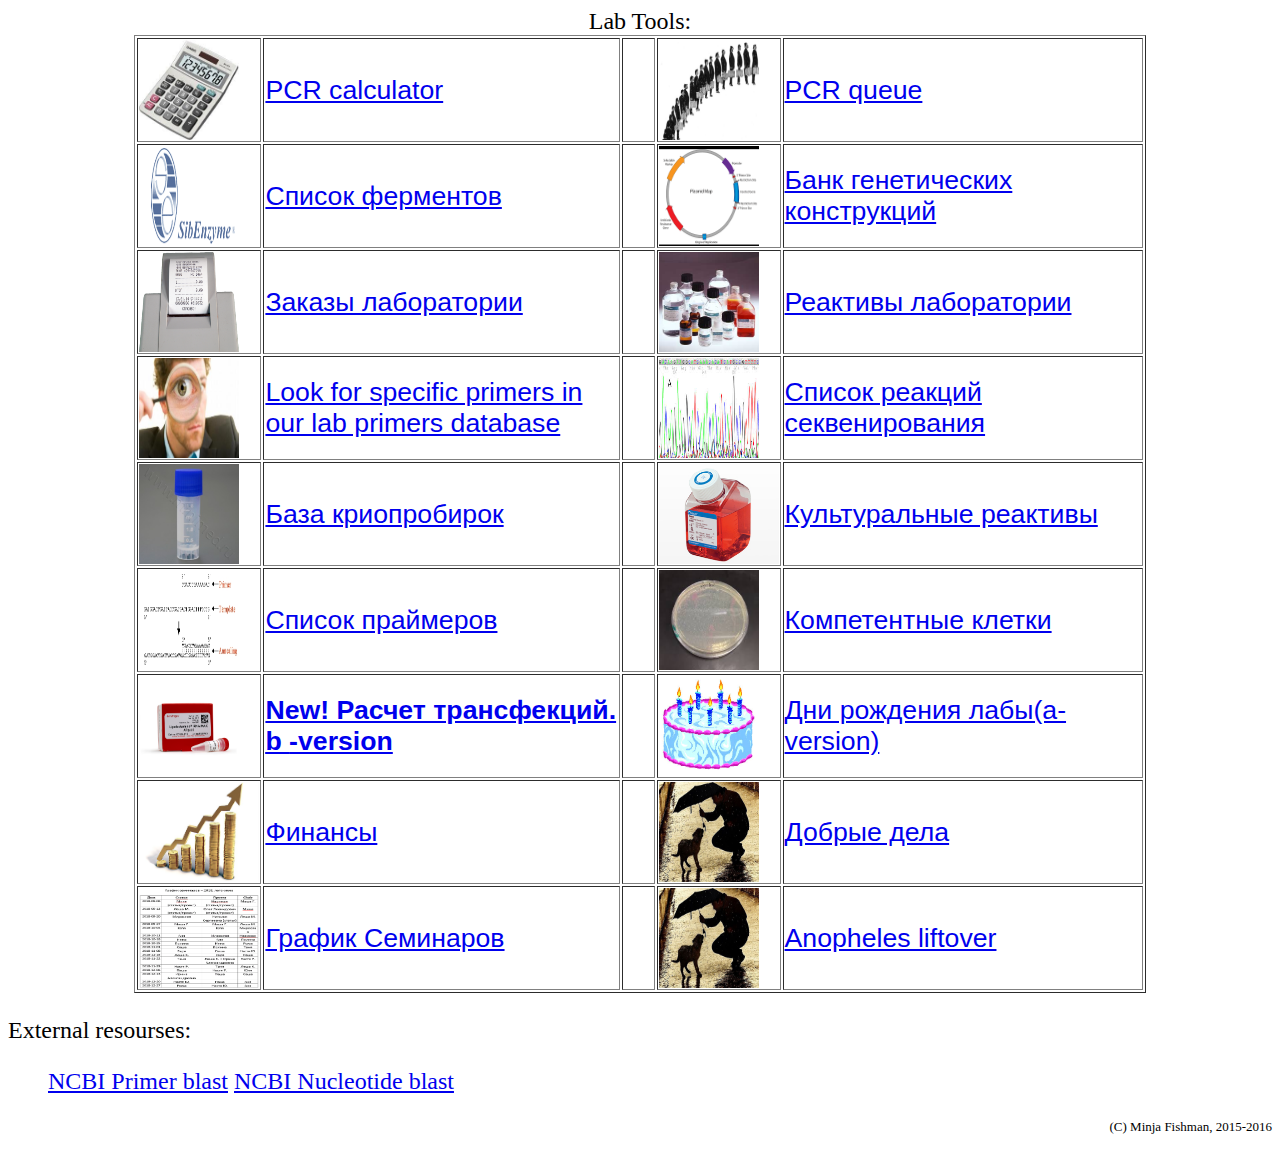
<file: htdocs/index.html>
<head>

<title>Minja's page at Lab Dev Gen</title>
<meta http-equiv="Content-Type" content="text/html; charset=utf-8"> 
<meta http-equiv="expires" content="0">
<STYLE TYPE="text/css">
<!--
.boldtable, .boldtable TD, .boldtable TH
{
font-family:sans-serif;
font-size:20pt;
color:white;
}
.sep
{
width:4%
}
.col
{
width:40%
}

-->
</STYLE>

</head>
<body>
<font size=+2>
	<p align="center">Lab Tools:
	<table border=1 CLASS="boldtable" width=80%>
	<tr>
		<td><img src="img/calc.jpg" height="100px" width="100px"></img></td>	
		<td CLASS="col"><a href="https://docs.google.com/spreadsheets/d/1RxvPEizd5gkO0x_cFbSybNU4gshKBeRm1dYCwBsqWIc/edit#gid=716151398&vpid=A1">PCR calculator</a></td>
		<td  CLASS="sep"></td>
		<td><img src="img/queue_art.jpg" height="100px" width="100px"></img></td>	
		<td CLASS="col"><a href="https://docs.google.com/spreadsheets/d/18y3UXkv_K6RH_tLvHD8mbP2gs_mvfWvIDzugvEhMwT0/edit?usp=sharing">PCR queue</a></td>
	</tr>
	<tr>
		<td><img src="img/sibenzyme.gif" height="100px" width="100px"></img></td>
		<td CLASS="col"><a href="https://drive.google.com/open?id=13DwFCbj_U5_7Ytue1ESfdDV1IQW1mE5uwqGCSSs-zs4">Список ферментов</a></td>
		<td  CLASS="sep"></td>
		<td><img src="img/plasmid.png" height="100px" width="100px"></img></td>
		<td CLASS="col"><a href="https://docs.google.com/spreadsheets/d/1wMCCodpIkSqeiMmQWlRkW_WChcG_rxD3Xm6eFtF2W94/edit?usp=sharing">Банк генетических конструкций</a></td>
	</tr>
	<tr>
		<td><img src="img/bill.jpg" height="100px" width="100px"></img></td>
		<td CLASS="col"><a href="https://docs.google.com/spreadsheets/d/1wzyA48yXOiOV4Heys6Jx84_Gg7UITXWAO5q_nnm5mfQ/edit#gid=0">Заказы лаборатории</a></td>
		<td  CLASS="sep"></td>
		<td><img src="img/reagents.jpg" height="100px" width="100px"></img></td>
		<td CLASS="col"><a href="https://docs.google.com/spreadsheets/d/1uDfRBPQdvUEZfDQo-zosFTGjrLSJ_Hz1yWyWEvxWYCc/edit?usp=sharing">Реактивы лаборатории</a></td>
	</tr>
	<tr>
		<td><img src="img/search.jpg" height="100px" width="100px"></img></td>
		<td  CLASS="col"><a href="../cgi-bin/PrimersAligner.py">Look for specific primers in our lab primers database</a></td>
		<td  CLASS="sep"></td>
		<td><img src="img/Seq.jpg" height="100px" width="100px"></img></td>
		<td CLASS="col"><a href="https://docs.google.com/spreadsheets/d/1ue9KP83q4-kBvhnq1DAGhgAOtonkuQ6zYkZ-ePOv-Ug/edit#gid=333820677">Список реакций секвенирования</a></td>	
	</tr>
	<tr>
		<td><img src="img/krio.jpeg" height="100px" width="100px"></img></td>
		<td CLASS="col"><a href="https://docs.google.com/spreadsheets/d/1c2ICBQoyJFqiM1UKTSUu7lLbLwqer64Co3LZSmALwR8/edit?usp=sharing">База криопробирок</a></td>
		<td  CLASS="sep"></td>
		<td><img src="img/DMEM.jpg" height="100px" width="120px"></img></td>
		<td CLASS="col"><a href="https://docs.google.com/spreadsheets/d/1vflit6jvQ4nFljaWY2XbGP9uf3djArTp4IVYrKVLbEw/edit?usp=sharing">Культуральные реактивы</a></td>
	</tr>
	<tr>
		<td><img src="img/primer.jpg" height="100px" width="100px"></img></td>
		<td CLASS="col"><a href="https://docs.google.com/spreadsheets/d/1a-A0cp4-wW2-E7CqqqFpgJGqvN5eSqc2Ix5D2Ax2eow/edit?usp=sharing">Список праймеров</a></td>
		<td  CLASS="sep"></td>
		<td><img src="img/competent.jpg" height="100px" width="100px"></img></td>
		<td CLASS="col"><a href="https://docs.google.com/spreadsheets/d/1VWBNgaB2LYy9HWvUlSrZQnRR4ooP2qFbMZL11mEigzQ/edit?usp=sharing">Компетентные клетки</a></td>
	</tr>
	<tr>
		<td><img src="img/Lipo.jpg" height="100px" width="100px"></img></td>
		<td CLASS="col"><b><a href="transf_calc/index.html?ver=1">New! Расчет трансфекций. <u> b </u>-version</a></b></td>	
		<td  CLASS="sep"></td>
		<td><img src="img/birthdays.gif" height="100px" width="100px"></img></td>
		<td CLASS="col"><a href="../cgi-bin/birthdays.py">Дни рождения лабы(a-version)</a></td>
	</tr>
	<tr>
		<td><img src="img/mony.jpg" height="100px" width="120px"></img></td>
		<td CLASS="col"><a href="https://docs.google.com/spreadsheets/d/1dQoTw9xaQDXcbKPXypd3KZSiFrs-a0Whv7dtJGAgki0/edit?usp=sharing">Финансы</a></td>
		<td  CLASS="sep"></td>
		<td><img src="img/Delat-dobryie-dela.jpg" height="100px" width="100px"></img></td>
		<td CLASS="col"><a href="https://docs.google.com/spreadsheets/d/1aWHph3LjZEZPgOGWfey8xhfVp9dAIUCCjT1Oi2Oo5fc/edit?usp=sharing">Добрые дела</a></td>
	</tr>
	<tr>
		<td><img src="img/Meetings.gif" height="100px" width="120px"></img></td>
		<td CLASS="col"><a href="img/Meetings.gif">График Семинаров</a></td>
		<td  CLASS="sep"></td>
		<td><img src="img/Delat-dobryie-dela.jpg" height="100px" width="100px"></img></td>
		<td CLASS="col"><a href="../cgi-bin/Anopheles_liftover.py">Anopheles liftover</a></td>
	</tr>

	
<!--	<tr>		
		<td><img src="img/Whish.jpg" height="100px" width="100px"></img></td>
		<td><a href="https://docs.google.com/spreadsheets/d/1T7ZZwPoz31yyhKRXcYPN0kMcafcoIZj2SFhf5BVKv84/edit?usp=sharing">Wish list закупок</a></td>
	</tr> -->
	</table>
	</p>
<p>External resourses:
	<ul>
	<td><a href="http://www.ncbi.nlm.nih.gov/tools/primer-blast/index.cgi?LINK_LOC=BlastHome">NCBI Primer blast</a></td>
	<td><a href="http://blast.ncbi.nlm.nih.gov/Blast.cgi?PROGRAM=blastn&PAGE_TYPE=BlastSearch&LINK_LOC=blasthome">NCBI Nucleotide blast</a></td>
	</ul>
</font></p>
<p align="right"><font size=-1>(C) Minja Fishman, 2015-2016</font></p>
</body>
</file>
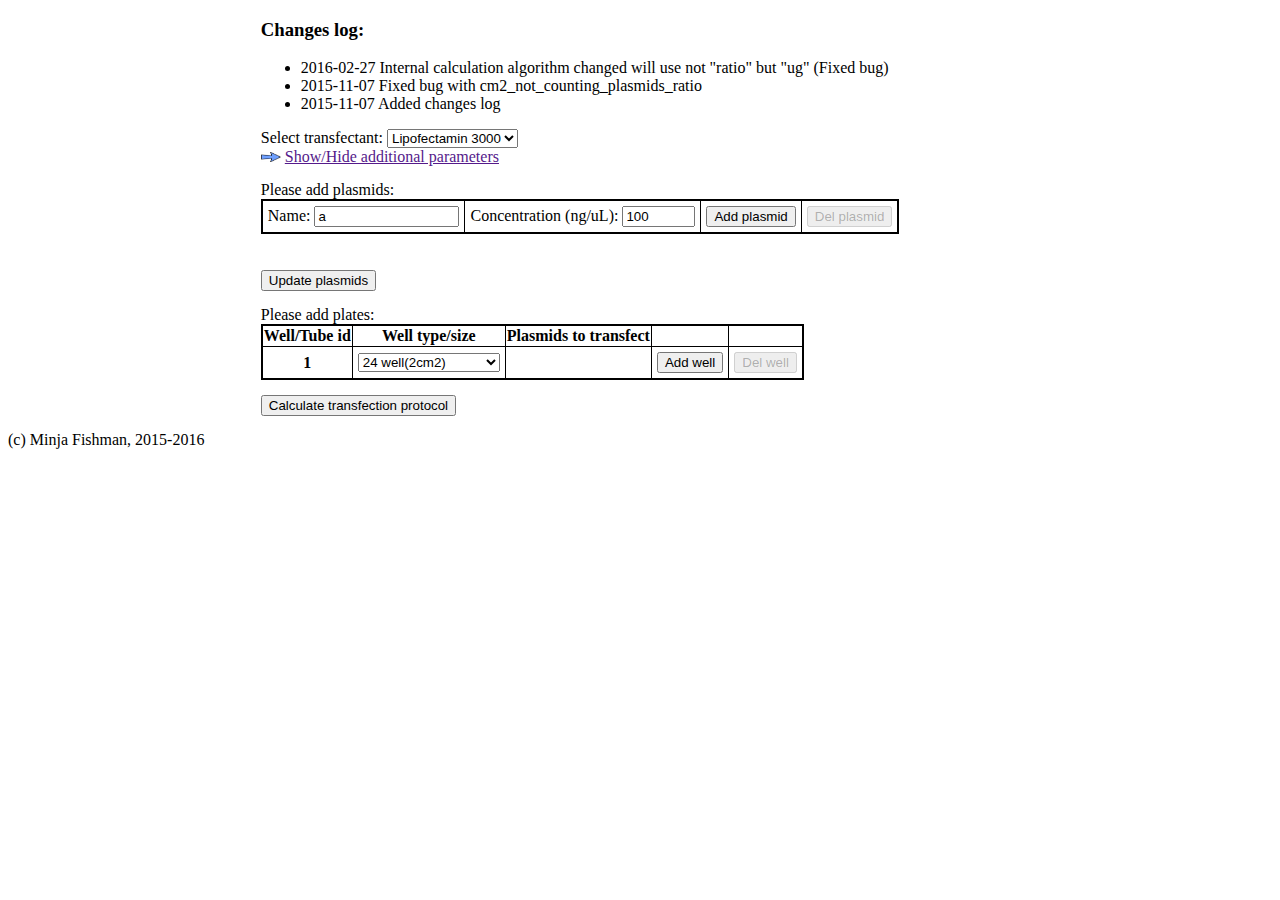
<file: htdocs/transf_calc/index.html>
<!DOCTYPE html PUBLIC "-//W3C//DTD HTML 4.01//EN" "http://www.w3.org/TR/html4/strict.dtd">
<html>
<head>
  <meta http-equiv="expires" content="0">
  <link rel="stylesheet" type="text/css" href="transfections_calculator.css">
  <script type="text/javascript" src="js/jquery-2.1.4.min.js"></script>
  <script type="text/javascript" src="js/jquery.arrayUtilities.min.js"></script>
  <script type="text/javascript" src="js/transf_calc.js"></script>
  <meta content="text/html; charset=ISO-8859-1" http-equiv="content-type">
  <title>Transfections calculator</title>
</head>
<body>
<div class="mainConten">
<div id="?hanges log" class="centralDiv">
<h3>Changes log:</h3>
<ul>
	<li>2016-02-27 Internal calculation algorithm changed will use not "ratio" but "ug" (Fixed bug)</li>
	<li>2015-11-07 Fixed bug with cm2_not_counting_plasmids_ratio</li>
	<li>2015-11-07 Added changes log</li>	
</ul>
</div>
<div id="divTransfectant" class="centralDiv">
	Select transfectant: 
	<select tabindex="1" id="Transfectant">
		<option selected="selected" value="Lip3000">Lipofectamin 3000</option>
	</select>
	<br>
	<img src="img/hidden.jpg" height="10" width="20" id="show_additional_params_img"></img>
	<a id="show_additional_params" href="">Show/Hide additional parameters</a>
		<div id="TransfectantParameters" data-transfectant="Lip3000" class="centralDiv hidden">
			<span class="important_note">Note: 1cm2 is a <u>half</u> of 24-well</span>
			<br>DNA amount pro cm2 (ng), default=500: <input type="text" id="DNA_pro_1cm2" value="500.0"></input><br>
			Lipofectamin amount pro cm2 (uL), default=0.75 or 0.375: <input type="text" id="Lipofectamin_pro_cm2" value="0.75"></input><br>
			OptiMem dilution pro cm2 (uL), default=25:  <input type="text" id="OptiMem_pro_cm2" value="25"></input><br>
			P3000 reagent pro 1000ng of DNA: 2uL<br>
			<a href="https://tools.lifetechnologies.com/content/sfs/manuals/lipofectamine3000_protocol.pdf">Lipofectamin manual</a><br>
			Add new plate type:<br>
			Name: <input type="text" id="newPlateTypeName"><br>Surface area:<input type="text" id="newPlateScalingFactor"><button id="addNewPlate">Add</button>
		</div>
</div>

<div id="divPlasmids" class="centralDiv"> Please add plasmids:<br>
	<table id="tablePlasmids">
	<tr class="cPlasmidTR">
		<td>
			Name:
			<input type="text" id="plasmidName1" size=15 class="cPlasmidName" value="a"/>
		</td>
		<td class="valid_plasmid">
			Concentration (ng/uL):
			<input type="text" id="plasmidConc1" size=6 class="cPlasmidConc" value="100"/>
		</td>
		<td>
			<button id="plasmidAdd1" class="cPlasmidAdd">Add plasmid</button>
		</td>
		<td>
			<button id="plasmidDel1" class="cPlasmidDel" disabled>Del plasmid</button>
		</td>
	</tr>
	</table>
<br>
<!--or select from the list below:<br>
<select disabled="disabled" multiple="multiple" name="Known plasmids">
</select>-->

<br>
<button id="update_plasmids">Update plasmids</button>
</div>

<div id="divPlates" class="centralDiv"> 
	Please add plates:<br>
	<table id="tablePlates">
	<tr>
		<th>Well/Tube id</th>
		<th>Well type/size</th>
		<th>Plasmids to transfect</th>
		<th></th>
		<th></th>
	</tr>
	<tr class="cPlateTR">
		<td class="cWellId">
			1
		</td>

		<td>
			<select name="Well type" id="WellType1" class="SelectWell">
				<option value="2" selected>24 well(2cm2)</option>
				<option value="4">12 well(4cm2)</option>
				<option value="10">6 well(10cm2)</option>
				<option value="25">25cm2 flasc(25cm2)</option>
				<option value="75">75cm2 flasc(75cm2)</option>				
				<option value="1">48 well(1cm2)</option>
				<option value="0.5">96 well(0.5cm2)</option>				
			</select>
		</td>
		<td id="Plasmids_in_well1" class="cPlasmids_in_well">
		</td>
		<td>
			<button id="wellAdd1" class="cWellAdd">Add well</button>
		</td>
		<td>
			<button id="wellDel1" class="cWellDel" disabled>Del well</button>
		</td>
	</tr>
	</table>
</div>

<div id="Calculate" class="centralDiv">
	<button id="calculate">Calculate transfection protocol</button>
</div>

<div id="Plasmid_dilutioin_map" class="centralDiv"></div>
<div id="footer"> (c) Minja Fishman, 2015-2016 </div>
</div>
</div>

</body>
</html>
</file>
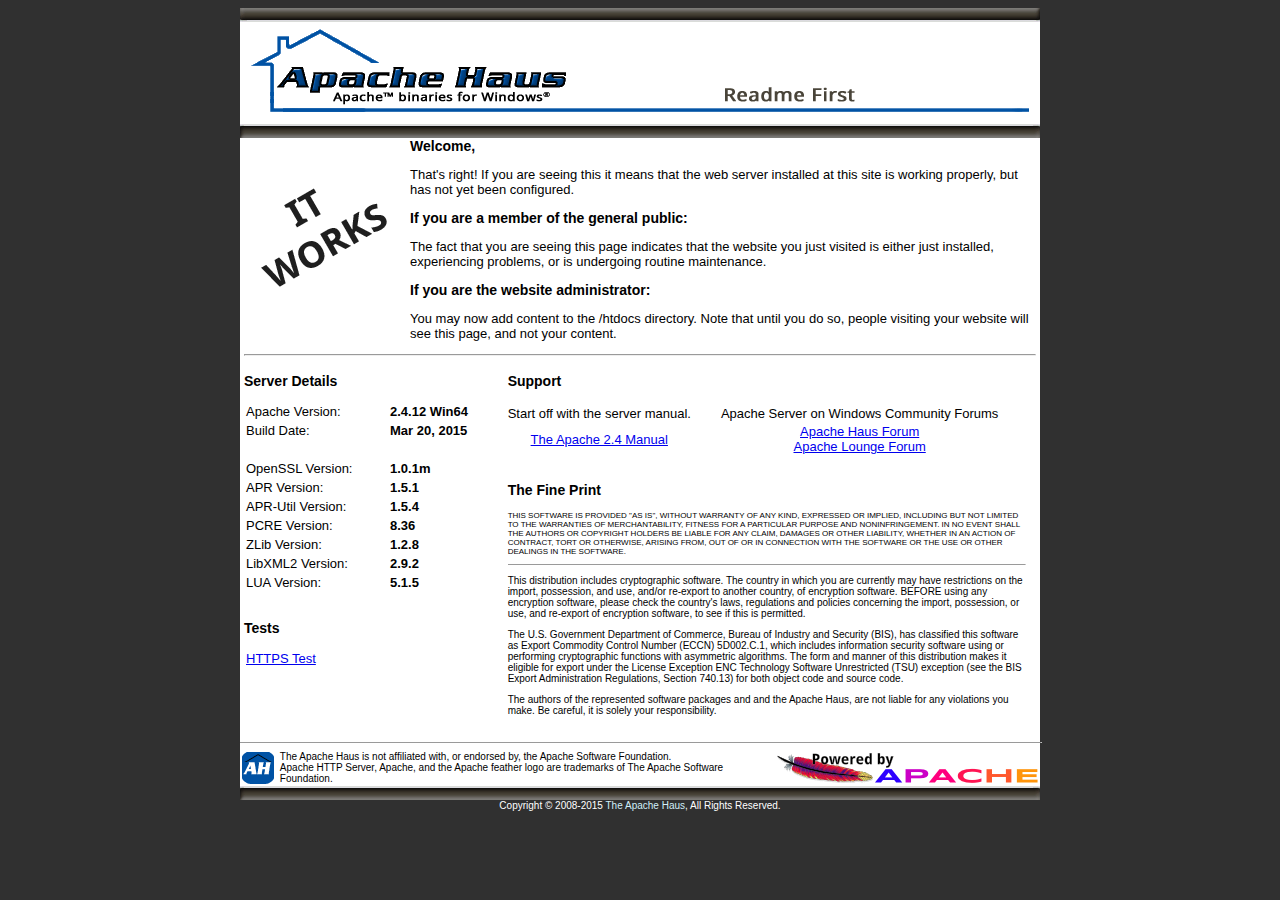
<file: htdocs/_index.html>
<!doctype html public "-//W3C//DTD HTML 4.0 Transitional//EN"><html><head><title> Apache Haus Distribution Installation Test </title><link rel="icon" href="/apachehaus.ico"><link rel="shortcut icon" href="/apachehaus.ico"><style type="text/css" title="Apache Haus Distribution Installation Test">body {font-family: Tahoma, Verdana, Arial, Serif; font-size: 12px; font-weight: 400;background-color: #303030; /*  #272727 */}td {font-family: Tahoma, Verdana, Arial, Serif; font-size: 13px; font-weight: 400;}.head{font-family: Tahoma, Verdana, Arial, Serif; font-size: 12px; font-weight: 600;}.mid{font-family: Tahoma, Verdana, Arial, Serif; font-size: 14px; font-weight: 600;}.mini{font-family: Tahoma, Verdana, Arial, Serif; font-size: 10px; font-weight: 400;}.fine{font-family: Tahoma, Verdana, Arial, Serif; font-size: 8px; font-weight: 400;}.bold{font-weight: 600;}#default {font-family: Tahoma, Verdana, Arial, Serif; font-size: 12px; font-weight: 400;}#copy {font-family: Tahoma, Verdana, Arial, Serif; font-size: 10px; font-weight: 400;color: #fff;}#copy a{color: #D0EFF9; text-decoration: none;}#copy a:hover{color: #52B0FE; text-decoration: none;}</style></head><body><center><table width="800" cellpadding="0" cellspacing="0" border="0" class="default"><tr bgcolor="#ffffff">	<td><img src="data:image/png;base64,                        iVBORw0KGgoAAAANSUhEUgAAAyAAAACCCAMAAACJklwiAAAABGdBTUEAAK/[base64]/HxhM3XCdWhlqPxA9cqSRNdVeNw4Ss0wBMl73S6AozWwA1aVNkdUhFQcLByUdSXhAPDbHF2RhYl2pnYdnY3W+IoEdtknRybi41PAUqTigkHT03LbnBuhlSjH2RpTd3uAsoRgMYLTJ0ticnJVNORFpYUDUwJxkwRwhHhkA9OUpFOkdEPUI/N1BKQ1RORjAsI3JxbTozKzo1K2hlYmlmYGlnYzk2MXp4dGiRuQsNDzArJE6HwB0aFo+uzDVjkUI9M25sZnJ/iz88MzIsJTIsJh1CZwZQm9vb2XBtakdGQ2ppZW1qZiomHmRiXzIuJDIuJWJgWWRhW2dkXklDPIicrhM+aRAbJ3OVt6XC3193j6rF4bTM5GVxfFSLwgAAAP///1T0TQUAABcMSURBVHjaYtjOzcSkOApGwShAB9cFhNnWAgQQwwuB65ICyqNgFIwCVLD9gvBbsWsAAcRw+YHw61ebr2qNglEwCpDA5iuf+GXOiAIEEAPbh4/[base64]/VEwCkYBGpCVNVEACCCGl5xG5grmCqNgFIwCVLBhg4LRYYAAYliwYM+MGTPWqY6CUTAKkMHMmTP2LFgHEEAMU6ZsUZ0wYab2KBgFowAOns/UnjBhwpYpUwACiOH/[base64]/feMttGAHgVDEwAEELkZJAqcPQoIznZUQ/rwVctHg3oUDEUAEEDkZZDF4IqhwJCYycDiIFAWyZrYNRrYo2DoAYAAIj2DLP+/GNz7nnaI2N53cRVoHrEmcHTicBQMOQAQQKRnkImdWSQvJckGL9AqGF3DOAqGGgAIIBIzSCp0MiSexG738kmgPku+3+gaxlEwtABAAJGYQXoha3YXk25Rjh94gdbs0VmRUTCUAEAAkZhB/ufMnjRpLnlWtYEqkayM2aO99VEwdABAAJGaQSgCgeCp9YL9o8E+CoYKAAggumaQ//8PgbJIVk3UaMCPgqEBAAKIuAwyl1oZ5H9OBnjriMFoV2QUDAkAEEBEZZBsO6plkP//[base64]/d/RaBgFgxUABBADrgYQOHvQekavcCJoyLemanTH4SgYpAAggLBmkJwqO/CikFm0tz8HnBEb/UZ766NgUAKAAMKSQbo6wWeVZE2kjwvmGoB7636jXZFRMAgBQABhZpDZkEPa8yfmdIEAHSoRu0YwGF2gNQoGHwAIIPQMMjdDFxVMHA2jUTCCAUAAoWaQYvTsMXodzigY2QAggJAzSGFgEDoAdqH9RgNpFIxcABBABJaa7B/NIKNgRAOAACKQQaKwZRDTfwhAO5f5wu0wI88AZGeaggTQ+aNgFBAEAAFETgZBTmm2NHOZKcWpGeFKXzDfHc53H434UUAcAAggcjKI478dK38VFha2ZfX986SZy1z/rV/5o6vKP4bsWupfz8rfhdU1DLB6zvHfl5WFy/38BWmYrUfBMAMAAURGBvH817OoMSEvISEvtPmfJc1cZvbvqV9FXmjZPwoyyCTdhKSOUliF8e/fvYKEJI8yWjYMR8EwAwABRHoGATZ9ymNdIjwCnJ3DVtMwrf37N7nBOyC2jOz2kOm/+Qb+zmFWTrBq7t+/+KRQD5fm0RbWKCAaAAQQ6Rnk379cFhaWcFAG8WBgQXQQXM2gwBXOMjPzhUmbYQJXRFL2RZOyBdtjnxcaEFH2zxIh7glvG9m6ohtnitnLb9X1d46wgrkRmGEK6sEZxpeAk1xRHIKkEJfdZqMJabgCgAAiOYNY/mNh+QckgPkDmEFgiQ3c8sIKHKGJFRuwhXY2MAAwRdv+Yy1IAtqwOhqLcUBX4DQODtz/9Vd4AzMIrJbzRM0weJzkiTo+4IgyZmeLze7RhDRcAUAAkZpBzP7FsPxzdPv3LzYUmEMimhFpw/Pfmn1bpy8KL40BJ5nERZWV0xc1x2CMsP77F7NzG1BuYSJELzA18q75KdSUi5pBPP8dyPcPiLWC5g+wcUtzoSn437+b69dMXl0Kkdu5bWvltp0s6C2nf/82JXg7d8AziPu/p93eAQwwPl4ngbwyuQmq0v3f1n2V04UgfRdbiN3loxlkZACAACIxgwBLe6d/lm7ANNPsD8whYS6ItOH4b+kkuwrvsph/7qampo7/EjPsihpC+8AZxPSfo6cpHDjGWGWkFiUECP6DJNQ/K+fqejj9+wdT4gjS4/jva7e3hwswVZoBhdyhxoWAjXP/t2NjTrw3MH+4AuUs/wll1OgmhaMn038swC5HAMiJMDCrAWhiOUQdPidBvVIOz0qzqgwSPHLBEzKW/9ZvzPFLikZUnSD3jCak4QoAAojEDPLvXzS4EHf9F5LkjdoJ+fdvb4V/gEvpP3cvIM/iX2JDPTA5JmKZxfCNCU/w9w5zAadG03/f2gqSPKwE0RQCjWsAqoENQYGNC4Aa9+/fjaCEUIZESO/b7B9Dnn9oLPrglOm/OTX+QBdawdto3/2SQkEmOv7H7ySEVxyho2GdeWCvuII5N+wT/D2i/zli6UyNgmEHAAKItAxi+W9OOThVpvzrawBmkIBYJ3hyA3eq4WNGpv8OdoNaSCzQVj1Kw72nP8HbgwHSgjH7tzCjPoChCaP8x20csLddlRcKSrHQ9haDf1gsxuCUGajLERCByB8dz/K8kQa1cDsJw+75jfVIdncmhToHrC4bbWGNCAAQQAQySCBKBnH8x5oALTohGcQ5DNYMgY4RxSK6wK3d/rAUZ4vaYI9ZGp8HHm61BOe5yRXeMA7KGC1O44Ac0PgtsAaBOOVfqIuVVbgTcqMHbjBIC6Sct/zn7+8cADMRn5Mw7dZFtrvb39k51Dt28vRKMLhXTvZimFEw+AFAAJGSQTz/xYQzlEN6xgebvJ3BA72wiW5gysnyB3eB3SDJsx+U7qOhmWDHw43V3R2J0A53eYI3fLj13795K0IRY69IY7RQ4/5jMQ7EAbadoOblOjmFhISwYLTRgAbDtIB1JQEzCMxEfE7CZ7fZv7LQWAYGhtgwZ/+kBt2s/PwGYF9lNIMMWwAQQCRkEGCh24xU6JaFeYAyCCu0xeIOS0bgVOUDTJ4JwAa/Eyjt2P7ruRuVWg9UamlrYWHh+i86zxs23Gr7j3VJEtJkBcoYLdy4/8jGwTjRrPjGWiEGw7SAdT1LcoaZiM9JeO02+1e6OhwKrFw8Qr2BHSOn0QwyfAFAAJGQQUADWMigCdjECoiA96JBg6oeLpChHmAfhSUDlO5ZQSnO9d/xqhXeHVYx/1IgI2HA4hpYQIPrHlfQaC5QYcw/LGO0YTDj/iMbB+SAkz4reHwLCfxHHW+DGMwKy3n/WOzqnWEm4nMSmldQ7UaZtEmM9QgANtpYRxcHD18AEEDEZxD3fywxSEWlI3SgFzZ49K8HvI7DCTzUA0xHc1KB7fZwcIpz/LdQF5IJvCA6VyGGW4Ec8GweRgYBGdcBTHsw42pAffQYyLhXLtA4UAbB53Kgpd3eMC0wI5xhJuJz0v9/MRkgr+QieQVhkCty394J2C5zCY8Z7aQPXwAQQERnELN/MazIHWnXfyHeHhEdsS6QtbGm/+Y01juDMgioNPVy/7cqz8PFCtJK+ffPw98jggGaGi3+/TtR7xELHUT99y/WOyyCATmD2JqCjOtLcO5gsIIMuwItL88LiHCBZEbTf6Ug49AziCl6FRSa5AHTAjcCZiI+J5n+SwSqjIVlEJBX4HabmXoht+JyvSNcwktHR7GGMQAIIGIziOe/f2gJ4R9rrBUIJII7tpBBVVBL/R94xCgmlsEqvIwF2mdgcAEqBJa07mZmjsCWiTNk1MkTLNcMlYMuuXIEjwkBm/oRQNFweDegjAHIjQY350z/sTKALGaFjU9BhrIsMTKIC1wLwohw2EAubieZ/nMCm58L8woDwm7QYhe4nZb/+hjCQSsHPEfT0bAFAAFEZAYB5o/cENSm9j9W8OCRkxM4yUEHVa1yIf2UGNDIEgs01Vr+E0x0AqmELEIRBI86OUHqGqDBLKwIOVhn+9+/PrAieAaBcs0gPEGwFtROOmoq9fyXCHEetFVo+y8G2UR8TrIFOikRxIN6hRXJoH8xyFY69TmxxvzDNvE4CoYLAAgg4jKIJ+ZqQOS1ib7w0dpcFpRE6w4b/[base64]/0QEuLlZNowM6gxLIQUFwHHUzCMxc6/+RwXJ1OAy0qRvKQQcQQFTKIP/+lUeDAA33qI8CSjKIDbARVAumqJtBCBtoQ4SaQQwAAohqGWQQHqjjZWHhNZo5kBJyiZwciEpOB9YltZFgZmYwsALIhFQs1kD5kjpwBgH2RBwywTIt6QgFSBoxMgi46wLUFgnUVvI/DWSWXHpdGihXBpPZrRkUACCACGSQeF1dA6KaWDh3Z/uYpuBvm6HyId1jH/BsIbhzAzPQ1MwHlxk4pHwssY4wgU12A3fHgUxMvQQWVrkOxS3o0IScDs4gwCwQDErpoIQOzB42JVB2JigpQxpMoHoEmL5BMlAqDU0jRgZBaCsBtqlqQRRQb2SyzRDPIAABRKUMght44m91YWQQz3+mZv88vRAT4GRnENN/pl4+2MYTUsAjxaC84EhyBrHwNXN3tPUckhnEGtyRjgQm+bT/yXJytUChFlC/vRaWuIHiccHwlN4CzjNyDmDKGk0j7gxiDeFlgk0nshk2iAFAANE6g/j8swRPn9jaWpiaghbCe6WYmtp6gQtxUE1h9g8obvEfwgeJW/wDpmxLV0QGgeoDFfxgQyyQDAELwOoEsIiPKUQ5UACYz0wh1njBHAAWB1Ur7v+A2STlnymqsf9BdoEzCFSXrSm0sgEyICab/TezBOIhl0GApXgwOIGD6gEHcHMrGLXbUQfOEqBcBEnpmf+RKWtsGiHmAkEcIoOkgyWC5dIjSeinDGIAEEC0ziDAYtwS1C8xs/wHRCmgGsXMHZQGXf9ZmgETqNk/kDh43bu74z9HL3AGAarwhGcQqD5QVQIxxBRhCJDn6AuWgmr3AqmAVFm24AxiC7LG0g2mFATcLUGZBJhNXP+5oRrrCjIEskAfosv1nwWkCgQaDTHZ1NPM09HWd2iOYtVBOs1yoDQdDG5uRVpn2tikgxO3DaSD4gBL6db/0SgUjaijWA6IDALp4SeDOi7JwyGDAATg5opxAARh4KvaQIwDAyQaN7/g4iP8OvUo1OjgoJuSDgRoWe7SFiiv/[base64]/zToYWrUM6QwCEEBUGubFBdxBC2LdwU0ZL3ChDyyXfSAp2hUtg/haAIEPZgbxglUWCMUwQ5AzCEy7j6mlpQ9SBnH9j9APcxSwBQeqlkCdI9QMAlTsBWOAdfn+8/3n5Wtp5v4f2eQhOsybDu5lWCMlYog4ZGQXKl6LM4NYY86Q4MsgsLw2xDMIQADRtg9iCx5nBZFmwDRnC8kIoJWCwLaXpcV/Nx9EpQDie9liySAQfWgpGWIIIoPAtFukeAETtQU8g4DFTUGtI6QM4gnqoYNWQHqhGgt0E6jbYYakyxa0EtMUtIgR2eQhmkHigkFDtGklwM6Ig4M1aOgVyHRIs4YMPaUBZa0dauVwZhBkjQQySJxNctz/SKBZYDuCIyMjh2wGAQgg2mYQs38+kHrEB9jn/QfuLIMaR+BetSW4SQTPIG7g2zvcMEwAKQN3spGbWDBDEBkEqt0U6cIdcAYBizt6oWSQFOjZJY7/0YwFucnS0gxJlxdoCbMPKEOZUnCVzyDJIKA6IB2YetNh60NAZTyoq1ACTtagDglQQTCuDIKskUAGcYB23mshlpIyOT/YAEAA6qwdB2AQhF6LxIWJwXABFxcTT9J7W3xq1ca1Q1n4CC8MggS/LRBqHVfJ26jUFRuEfNupkt17qSKhLuT08S2qLa46TucOIs/RCNc5pmmDo4G+pIV9Mxx3WMtRRZaoAlBkoIcB8C/[base64]/[base64]/TGui+xcAAHEcEfvPNclzVEwCkYBCti9W15cXPokQAAx8IlwyevcVxkFo2AUoAJpKR6etQABxMB3S/O+lNwoGAWjABWc4jl75BwHQAAxcB579JmDQ2kUjIJRgArEZBgZZQACiOEw+2kxxqPqo2AUjAIUwMbG//EDG0AAMYiekeH/dGWz1igYBaMACVzd/Oq18IPLAAHEcE3srfCF7cqjYBSMAlQgIHld4AVAADGsZRMWuK44CkbBKEAHTEzc2wECDAAyM4fEdqKsggAAAABJRU5ErkJggg" border="0"/></td></tr><tr bgcolor="#ffffff">	<td valign="middle">	<!-- MAIN BODY -->	<!-- _works --><table width="800" cellpadding="0" cellspacing="0" border="0"><tr>	<td valign="middle" width="170">	<img style="float:left; margin: 10px 10px 10px 10px;" src="[data-uri]	AK/INwWK6QAAABl0RVh0U29mdHdhcmUAQWRvYmUgSW1hZ2VSZWFkeXHJZTwAAAAwUExURS4uLpaWlvDw	8NLS0ltbW8PDw6WlpT09PXl5eeHh4bS0tExMTIiIiGpqah8fH/////mPxOcAAAAQdFJOU///////////	/////////wDgI10ZAAAIx0lEQVR42mLgH5QAIIAYBqezAAJokDoLIIAGqbMAAmiQOgsggAapswACaJA6	CyCABqmzAAJokDoLIIAGqbMAAmiQOgsggAapswACaJA6CyCABqmzAAJokDoLIIAGqbMAAmiQOgsggAap	swACaJA6CyCABqmzAAJokDoLIIAGqbMAAmiQOgsggCh1FittnAUQQJQ5i5OXj5EmzgIIIEqcxcTIx8fH	wEkLZwEEEAXOYmPgAwEOWjgLIIDIdhYrNx8EsDPRwFkAAUSmszg5oI5iYKSFq/gBAoiBvETFAHUVBydt	ciJAAJHjLC52qKNYaFQ88PMDBBDpzmJm4YMBRlq5ih8ggEh1FhMHHxLgpJWzAAKINGcx8bMju4qPl1bO	AgggBpLKBEZ+RkihwAqh+WiVuAACiIG0MoGTnxtUKAC5kGKLm0bOAgggBtLKBB5+Vj4ecEnFStNUDxBA	DCSVCaASHZbMeSHFKU1KU36AAGIgqUxgRo5UiBAPRdYz4xAHCCAGUsoE1FqZkcJCgouDG9WjSAAggIhw	FqKkQo0xJkgNxEJmo4gBX1YGCCAinMXJAHcXaoyxkV9IcMHM5MIuDxBAxKQtRhYORg7MxMXPD0ly7KS7	ioNQ/QUQQEQXEOxYYozcQgLeKmJhxBHUAAFEdHHKhi3QOcgqJKB5hQNP7AMEEPGlPLYY4ySn3QzJKgx4	kyRAABHvLGZsMcaILcnhdhATItzxZxSAAGIgNUWgxRg7CYUEIySEIF7BrxQggBhIDXy0GOPCm89R8gc7	1C2MRIQWQAAxkJ5UWTGTHDtBZzHxwoMIYgw33toBIIBIagZiizFm4no/jAid0ETKx80CrWpZMPUDBBBJ	zoLGGBtqkuPlJDakWZDzNDJgQM8zAAFEWqOZhewOKwdSLmZmwHQXmtcAAog0Z8EaM6xcjFz8pHuIEXWY	ABmg5WWAACKx58NDYq+HCeZ8FpTMwsmB4TDUaAQIIBKdxcRAUq8H2KiFxjiG1cysQAD0Gic06FCLaYAA	IrWfyAhzFTsbkY1aRoSzcBRoWHwJEECkOoubhBERHkRsM+NrATFgltIAAcRARoYCeo2ThBjnhYUIjiqK	CUskAgQQac6CFFzcrKTFOCtUIwc+r6J6FCCASC8gGNhIjXJuqAOxNheZubG1jQACiIHUFM9DSlnKCqsW	GLEnSE42aInPjSYDEECkFhAkdr9gfVxGzOzLxcgCH2dhR698AAKI2tMFnIwg//NyoVULWMoVZqQiHiMG	AAKIus5iZUHv6cKCCeEGeCMIMfyKaRBAAFHTWZzIQ3IcGNUCInBYkdv0WEtAgACinrMQ47woDVY2eI+Q	Ed1hjHwsPDhqfIAAopqzuNjRwoQdpTEE4iKHJgv+XglAAFHJWfAxHQYeVlZelOBiRRonYGXBiGXsACCA	qOQsWIMHklA4UKoTlB4TYvAcb3ABBBCVnIVU/cFrOV7sfVxwEiTUJwEIIGqlLdReEUpbFL2PC8wbBEct	AAKIakkeZYiXHaUnwsRO8kAYQABRzVmsSL0iRrTuN/F9XBgACCDqlVuIIV5GjAYUyT0mgACinrPgvSIW	zHkqZlIHwgACiHxncYJaAAwsjJwYzXw+zAk0DhIHnAACiFxnIRWMHEw4qz+4w0By3CQMsgIEEHnO4mTB	1lVnQ4ggHMYGK63YSLEAIIDIchYXA/YhBKhjgS5gQ9SQ0BYWaQMEAAFEjrPYcA1tIA/xIjuM9IkhgABi	INtV7IysrLCmOCzvo1R/bMRVf1gBQACR7ixOlM45bJSDB0v1x0RU9YcVAAQQ6c5iQR3jYkYZ2sCo/tjJ	m9kDCCASnMWJVGryYsQpC7nVH1YAEEBEO4uZhQPHgCwvcgiRXv1hBQABRKSzQJN37EiOwJLYeCgdMEQG	AAHEQEJBxYywFktbi53M6g8rAAggIp2FsIoFc+yOEyWdc1BjnRJAABEZiYh0zoJlsJkFOb2RWv1hBQAB	RKSzECmKEUtWQ21gkVj9YQUAAUSks9jg+YsVy1QGF2pyosJkP0AA4XUWKzPqiB0PfEgRNbi4qL6CBCCA	8DiLkxdpdoEF3oHgwSyZeKi+DggggBhwDymgzHowwm3mxJjlh7T/qLquBSCAGPCXCXB3caL1a5AH8Diw	ZE4KAUAA4Q4ttCYeN7yIgNZ7sKk3aEuVhZqu4gcIIAYC/VG4u8DphwG5tQeaBGflgk6TUHn5KUAAMRDq	vsPcxYzZfME380YhAAggBvzdZAaEnexIZRMHmqu4qewqfoAAYkBvvrCgVDg8CHfxIKcg1PCi/iIugABi	QG++ICpZXnAwwN0FyZqw7MeK6EHQYu0pQAAhO4uRAXOQmJkNnnbYUUtR8Donbl42mqwrAwggZGcxo3QX	IImchx/uLh6aLazGBAABhBKJMHdBS0YGSOOODdreZCZz+RE5ACCAUJM8qrs4oEUCG3REjZ2mK2BRAEAA	oedEZHexwXIZxF0cPLRdMIwMAAIIvdyCugtcJHDC6xuou2i6MBcFAAQQRnGK7C52eH2DNBhDF2cBBBCm	LUju4kG07hDuYqWHswACCIvnYe5igtQ/jKjDNOzM9HAWQABhixOou7gh671ZkJvzDPRJ8fwAAYQ1qTDD	hhV4kOsboLt4mOjjKn6AAGLAN4TFwYlS33Ax89MLAAQQA96hNUZuilctkwcAAogB/5AfN/3qGxQAEEAM	RAyQctLfWQABxMBP2F1s9HcWQAAx8BN0Fzsr/Z0FEEAMBAceGJkGIG0BBBADgQER3gFIWEAAEED4a14u	Vv6BAQABNEj3vgIE0CB1FkAADVJnAQTQIHUWQAANUmcBBNAgdRZAAA1SZwEE0CB1FkAADVJnAQTQIHUW	QAANUmcBBNAgdRZAAA1SZwEE0CB1FkAADVJnAQTQIHUWQAANUmcBBNAgdRZAAA1SZwEE0CB1FkAADVJn	AQTQIHUWQAANUmcBBNAgdRZAAA1SZwEE0CB1FkAADVJnAQTQIHUWQIABADWq/hCxWcQTAAAAAElFTkSu	QmCC" border="0"/>	</td>	<td width="630">	<!-- TEXT -->	<p><font class="mid">Welcome,</font></p>	<p>That's right! If you are seeing this it means that the web server installed at this site is working properly, but has not yet been configured.</p> 	<p><font class="mid">If you are a member of the general public:</font></p>	<p>The fact that you are seeing this page indicates that the website you just visited is either just installed, experiencing problems, or is undergoing routine maintenance.</p>	<p><font class="mid">If you are the website administrator:</font></p>	<p>You may now add content to the /htdocs directory. Note that until you do so, people visiting your website will see this page, and not your content.</p>	</td></tr></table><p><center><hr width="790 size="1" style="color:#CDCDCD"/></center></p><table width="790" cellpadding="4" cellspacing="0" border="0"><tr valign="top">	<td width="260">	<!-- BEGIN LEFT CONTAINER -->		<p><font class="mid">Server Details</font></p>		<table cellpadding="2" cellspacing="0" border="0">		<tr>			<td width="140">Apache Version:</td>			<td class="bold">2.4.12 Win64</td>		</tr>		<tr>			<td>Build Date:</td>			<td class="bold">Mar 20, 2015</td>		</tr>		     		<tr><td colspan="2">&nbsp;</td></tr>		<tr>			<td>OpenSSL Version:</td>			<td class="bold">1.0.1m</td>		</tr>		<tr>			<td>APR Version:</td>			<td class="bold">1.5.1</td>		</tr>		<tr>			<td>APR-Util Version:</td>			<td class="bold">1.5.4</td>		</tr>		<tr>			<td>PCRE Version:</td>			<td class="bold">8.36</td>		</tr>		<tr>			<td>ZLib Version:</td>			<td class="bold">1.2.8</td>		</tr>		<tr>			<td>LibXML2 Version:</td>			<td class="bold">2.9.2</td>		</tr>		<tr>			<td>LUA Version:</td>			<td class="bold">5.1.5</td>		</tr>		</table>		<p><br/><font class="mid">Tests</font></p>		<table cellpadding="2" cellspacing="0" border="0">		<tr>			<td><a href="https://localhost/">HTTPS Test</a></td>		</tr>    </table>		 	<!-- END LEFT CONTAINER -->	</td>	<td width="530">	<!-- BEGIN RIGHT CONTAINER -->	<p><font class="mid">Support</font></p>	<table cellpadding="0" cellspacing="0" border="0" class="default">	<tr style="height:22px;">		<td>Start off with the server manual.</td>		<td rowspan="2" width=30>&nbsp;</td>		<td>Apache Server on Windows Community Forums</td>	</tr>	<tr>		<td align="center"><a href="http://httpd.apache.org/docs/2.4/">The Apache 2.4 Manual</a><br/></td>		<td align="center"><a href="http://www.apachehaus.com/forum">Apache Haus Forum</a><br />	<a href="http://www.apachelounge.com">Apache Lounge Forum</a></td>	</tr>	</table>	<br/><p><font class="mid">The Fine Print</font></p>	    <p class="fine">THIS SOFTWARE IS PROVIDED "AS IS", WITHOUT WARRANTY OF ANY KIND,   EXPRESSED OR IMPLIED, INCLUDING BUT NOT LIMITED TO THE WARRANTIES OF   MERCHANTABILITY, FITNESS FOR A PARTICULAR PURPOSE AND NONINFRINGEMENT.   IN NO EVENT SHALL THE AUTHORS OR COPYRIGHT HOLDERS BE LIABLE FOR ANY   CLAIM, DAMAGES OR OTHER LIABILITY, WHETHER IN AN ACTION OF CONTRACT,   TORT OR OTHERWISE, ARISING FROM, OUT OF OR IN CONNECTION WITH THE   SOFTWARE OR THE USE OR OTHER DEALINGS IN THE SOFTWARE.</p>	 <hr size=1>   <p class="mini">This distribution includes cryptographic software.  The country in which you    are currently may have restrictions on the import, possession, and use,    and/or re-export to another country, of encryption software.  BEFORE using    any encryption software, please check the country's laws, regulations and    policies concerning the import, possession, or use, and re-export of encryption   software, to see if this is permitted.</p>  <p class="mini">The U.S. Government Department of Commerce, Bureau of Industry and Security (BIS),   has classified this software as Export Commodity Control Number (ECCN) 5D002.C.1,   which includes information security software using or performing cryptographic   functions with asymmetric algorithms.  The form and manner of this distribution   makes it eligible for export under the License Exception ENC Technology Software   Unrestricted (TSU) exception (see the BIS Export Administration Regulations,   Section 740.13) for both object code and source code.</p>   <p class="mini">The authors of the represented software packages and and the Apache Haus, are   not liable for any violations you make. Be careful, it is solely your responsibility.</p> 		<!-- END RIGHT CONTAINER -->	</td></tr></table>	<!-- END MAIN BODY -->	</td></tr><tr bgcolor="#ffffff">	<td>  <br/><hr width="100%" size="1"/>	<table width="800" cellpadding="2" cellspacing="0" border="0"> <!-- disclaim -->	<tr valign="middle">		<td width="34" height="34"><a target="AH" href="https://www.apachehaus.com"><img id="padding-right:5px;padding-bottom:5px;float:left;"  src="[data-uri]		AK/INwWK6QAAABl0RVh0U29mdHdhcmUAQWRvYmUgSW1hZ2VSZWFkeXHJZTwAAAELUExURbvR53ejzu7z		+RFeqiJpsIiu1TN1tmaXyDZ3t/z9/t3o86jE4ABMmKrF4djl8XWhzgBJkgApUwAaNQZWpgA5cnKfzavG		4Y2y1iRqsQA2a8zc7QBOmwlYp4Ss0wBSowBHjgBNmgAdOgAKEwARIgApUgAhQleNwxtkrgAqUwA0aAAQ		HwATJtXj8ABPnQAKFABRowAtWQA0aQBGjAAmTQAaMwBQoQBFiSFosAA9egAKFQBDhgAYLwBLlQBGiwAr		VQAfPgAoUAA/fgBQoABRogAIDwBDhQAJElSLwgBQnwAyZQAPHgAQIAAJEwAnTgBGjQAqVFWMwgAcOQAd		PAA9ewBIkESAvP///wBSpP///7wyhm4AAABZdFJOU///////////////////////////////////////		//////////////////////////////////////////////////////////////////////////////8A		T4UBDwAAAexJREFUeNpiiIiI4OMIxwo4+ICSAAHEEBEhLhOOA8iIR0QABBBDBD+ykIKvaggynz8CIIAY		uJG4TpKWBp5KggpIQtwAAcSgjuBYaQXKh4fz+LuJIMQkAAKIAc7k0fC20AezbK2D/ODCAAEEU+Ch6SMo		DRM0NdRz4IGyAQIIqsDVS1EA2XHSdi4icmAWQACBFdgYKzvKoXlRXkjIDEQDBBBQgYCKtqQuZiA4B5vY		G4WHAwQQ1AoWBhBghLFYIRSIDxBAUAXMYSAA5oAY7HAqHCCAoAoYwQqYQCaAGKHhbCCKDcgHCCCIAmam		MCaQCHN4eCiIDg8PgFDh4QABxAA1gIkVohNsFheEkgJJAQQQA9QARrBOoKvACiGAFyQHEEAMUAOYwXaz		hoczIBSAPBEOEEAMEAOgAMgDsVlDQ2GeCAcIIAa4F6DegDgF6hcgAAggBqgLQkN5wd4IhXgmFOaJcIAA		YgA5iwseFKHsEHOgfgECgABiACkGuwbsfEZeiAwDzJfhAAHEEM4SGsoCYrEBrQllARFAu6EUEAAEEEM4		AQAQQAQVAAQQQQUAAcQggV/eHCCAUPIFFsANEEAMEaL45EUjAAKIIYJTVhiXtLAsZwRAADHgy906QEmA		AAIpiOAUU2NDl2VzF+MEyQEEGADHiStyQzap8AAAAABJRU5ErkJggg" border="0"/></a></td>		<td width="530"><font class="mini">The Apache Haus is not affiliated with, or endorsed by, the Apache Software Foundation.<br />Apache HTTP Server, Apache, and the Apache feather logo are trademarks of The Apache Software Foundation.</font></td>		<td align="right">		<img src="data:image/png;base64,                        iVBORw0KGgoAAAANSUhEUgAAAQUAAAAeCAYAAAFS9zvrAAAABGdBTUEA		AK/INwWK6QAAABl0RVh0U29mdHdhcmUAQWRvYmUgSW1hZ2VSZWFkeXHJZTwAACyOSURBVHjaYvj//z8D		Ol60aJEYNnFaYYAAAhMWFhZ/jh07ltmmFvL/Hqv1/zRlmclFRUVxLCws/yMiIsrBChkY/rOzs/+HaYyM		jLxLLUcABBAjiLh3757uM+fkc+u4dBkWPlrOZMoSzWgm8Z5R//Xzvz5vXzEfDuB87bL+uBgDEjBgZLhw		4T+DwWnGE9FMDAylQOPum/y3DARLMtavYfjfGAJmiwZ/BgocZni9xguuOUL3AoPtPTgXIIAYob6Eg1NG		Ad////zE8f7/X4bfDNz/rz6SZrRivP3//l9RRrMV/xg0/dYy6jMygHTNZGRgSJ3LcLwYqK0fpBfoCEag		A0AGzgY6Ig3ogP8Mr9cyMqCDCN3/YEf8ZhMEcQECCCNo8vPzs3AFW3JycktNTU0ItdMEQAAxgUKDn5//		ZCVP7v+r7I7/J06cONXQ0PA2yIFASy8ge+DDhw9/f/78ycxAZQAQQGCX9EyafGqPusf3DL3K/1zs3P8T		ecr/r+UM+r9A0/9/H1fi/25eaUtkl+sy/J8LY59hOH4BhIE8cNT+Z6i7AFcrEtQAxJDEHK4DEQ/UEAbT		U7gugPFkbneAAEJJEzdv3rzEaxyr+0yIm+HT7z//WFg4mFg+fPv/mJ/nr+82MZb+tQ/+VTceZgamiUVA		5bEX/zMwnmE8Dsk6DIyJpgzbZwCZC4A4nYGhiYkB2XBQOlhxmZEhTEeCYdWVFwxTuf+D00TB+w8AAcRw		+/ZtS6AScDbsn7fs7alTp9T2Mulc7WCQyYfnY6Adurq6lxITE+MZGRn/W1pa7nVwcFgPkmtoaGAyNja+		CFOnoaHxAES7uLhskJOT+w4SLy0tDZeSkvoIjGo5EL+5uVmVnuUQMRgggOCx4RMRocnBKXhI+OAvkVn3		5zF4iOT+Z/8hwijH8IFBQu4lQ9Tthwy8jD8Z/v7+z3BI49vth+y/70gY82+JnnNmGgkpkJGPj+/7p0+f		OBgGGQAIIIyiCgTOzEz4/2XHNwaRbXf+C//nYDwtw/vrNIMwAxcfN9vZb6/+n/546d+jVw+YTcT1/wix		mv13ZXnHFPTsOfNFDmEGe7k3DLfa5Bje/vx4yztkuzrMTGBS5gZSX4Dl1gKgjQmgJA22i/F4AaioAxdz		MPuBSR3OBxd9//cAGS4MDEyiDP/r30DL4f8Mb9ahJn2JMEWGF6vuw7MADICyAhPjc7AYKDuAQPZXlCIU		IICwBgQucOXKFXFgDRbw79+/cGAWEXm2+5DOX0W239/fM74WUVYU/fbx1ltZJdu3QDM1gcqfsLGxOSgo		KDwAlfFA/lmg502QAgYkVgos8/+gBwTEZXUxQGIxsOxnRBLbCSTcwGKi/rwMDCyf0KLVk+HVuh1EBQSK		PsaJAAFEVP7Jy8vLICffhYSEnAHRVlZWLwdbmYCMAQKICQiewAKluXfCk0Useit3MGnsb5SWC4CJA2P0		qr29/RJQIRkUFDTFy8trElDffxAfhFVUVJ6AaGBBmqWjo3P/wIEDLCD+nTt3wOXA5cuXhVlZWeHqB1vZ		ABBA4JAAVlWghs1/J7+w/+kG+f8m80b979UL/r9T2OX/Kyaz/wfDfED5kRno+YnAZA7yBCgwmsPCwmq0		tLQewGoK5NDNzs5OMTAwuAINabAeNze3mba2tusHW0oACCB4uVDbN+Pr/VtXGe7svMzx4sczJoMvMQyc		wNacG/ON/x+5fzFavv3O8ETuz3cRzZ+feG59/XRd9X9XzKaLc0gJ8MrKyuj29valgy0hAAQQPBD2Hzz4		qtjBR7tPzfLho3ffOfczWf/7JPiSad3NBQyOisEMLq+EGJSZXjFcleZgEGD8xiDxgJPBkPHxv1MyPH9/		C/58q3fq3Uezf5c18FkGaokDbXsDLCRdYGJnGU9cQEubG43/W9YjFYgbgYQ8sEA0QCvQGBlEgs8B1YPE		vwNxCrDxvAzcYgeBFZcNUFrxjP/rGJZf2QQsHC+guwsggDBqiFu3bv2Sm5nDum/V15+i7/jZrwmy/n3H		z/Pn7z8Whiv//rHf/fPw95F7h1k52XgZQmVtGMR+/mO4/cGKYfa3LQwXBdj/alsxMl3LEPj+4f3XecEx		e3ORawSgTdeAxbYWsAGtdv4/w21YtfiF4Senw3+HHzA+oofQKMHA8O85kLsXiJ3htQWomgQBXD0GSCAw		oogxMiYyLL+0AFxDoFWTAAHEgm6GmpoaG0PvLgbltJtJL59tavNWuST+8tY/5vcpDxns/jMzPOPiYN3F		YMCwTkaAQer1p/8c7OyMB5iv/N/Iocb4j/ftf/48HgZtWXbO1Zs+Z66Y7ZsWkbqZHRgAb6DGHwa68PA/		YFiDIgBmJw8D+3eg52Hcf8AAgHYaQAHAOIsBHH7AQGCs/woMCG5o/F0gO/1PEBRA5gIEEAsuderq6vPU		1UvngdgiskDiPgPj2bNnWbT5+JYCqxMDk3//eF9s2y/6S/X9F0sOI34eHr6/fELCD4EqvwErcD6PQMaL		qqqq/oaMDA5AMWFYIwmaKkD9gf8wMeSUgEij4H7iZob/DelQkQywGGN9KMN/YAoQDVoMTxHQfARMGUxE		BQLrr/fIXIAAAiFBbCWmlZOTfFZxaQXR4waQ/sMeUBWYlpaWTkYpzUiCHKOfn18zrPaB9VcEBQX/D+b2		yGDHAAHEBCTeA8vDQmDV/h7anpkLilktbaM7rDwi7W1tnb5TBIP/9asG/F0j5PLvIZv1/6tcVv/W8und		+C1p+n+WmPLplbKqdSA9e/bscQa2rv8BE8UcYPHyKjQ0tLa7u9se1FSora31AbarXvPz8/8xMjK60tjY		6AdsZjwFRmqrrKzsewsLi12wthRymwrEBskB1byKiIgoBZlVVVUVyMvL+wE9Vf/48YMBWT9I7fbt2/kG		ZRttEAKAAMJIHbdv39YGJo7bWVlZ/5mZmf8BA/KPrXj0b3+exv/hPLX/owRK/rVzp/wvUwv/P4sr+v8U		xbD/y0W8wO3CvbqB/7dIW/18pW/27y6v2S9YezE1NdUFZDY3N/cfMzOzvUuWLOFDbmcCIxrUgP8vLCz8		C70NGhwc3A4u+qBiwASRBmKnpKTsQC8ZgMXxHZAcMJFdQy6xNm7cyDua8wljgADCaDU1NLfNl1JSC2P8		/5fF3szw/BXvAuPPvAKML/6w/bn1hYX9AduTP/tu7mRhY+ZgMJR2ZBD5rcYg9ZmN4S0DF4PLv3sM95U5		GMzevGR4Js3DIHLj/X+vr68Yb3PyMTwW+f/X7slX5uuCjL+NP/5kPSfI85fl0/sPPKbcf0/K/X79mvV3		fcWCK2uplciB9TorsBu82dfXN7KiouL9aLYnDAACCOsgC7CHqQ7M1SrAnLZ12+oV7xmnT+P++/DvP7N7		n9m3auv//frx1//XAvy/uR9zc95nFGbgBzbjvzJ9YXgt+4Xh3Mejf24/uAlukGlLaP2XZDP9K/BRkFlY		4jswff36+fKFAruS8DMGle8f/pl+eMu0T1mY4fhjLYY4seMMlxnYfqs852CVsvzCYC36nWHb87f35L+w		PN0q8f2BYZTkB5+Yffn/iRgV0mNk8AS2yLahCTcAG2qNGCNr0NEuogKL4X+F8X+rTrQGHqhhNwNNaQKw		lbsQqyGiwb9ATTckEVAX4Tq0EasKxJJQ8UJgQ3ACSrcAvWuADGADSZB6EtJdAAFsg0rY64hIgAAiesQN		WH24gkbIPrx/bid4YhI739MvDF+mfWJ4Ysj+99PLv79Z3/xmNWb6yfz7IwfDTS7Gf+x/WJjY/7Ey8Pz/		x/CeiZPhIxCfk/r78xsbJ9OnD7Ks8p/vMRz4q83AInL5r8J/FoaLzGz/GP8/ZXr08z3ziw+PGFiBXnbl		E/slYS7ApqTB9cfKlJdZRZib8eV3hn/MwLrr2r2XN5Ztud+1fOudBcjuhI7kgQGslQ4U+wKkuJHFsCUG		oEQPUPovUgCxAwk7IDaCyl8Ddni10Vr6IPAXGPksUDGQfkhrHnm0UCREA9ixvQ4RZ8xieLNmOtFZFjkx		EJVqyUgMwD4mQACRNPyKI5GYA83wB2IrYByJfvr0TuT72X2sX1++ZPl7++/f/1fu8bHI/mT49ZOJSe/I		WwaeZFGGK1u+//8ixMwo+/k/wx8xxv8iJ38xMtiwMtz7zfD/x7N/jFZcvxjuPWP5/0SemdFC5j/Dt53f		/1+ulvsj68rB+Pk78/9Pb//+f/WW97uhZcZnfX0DWejoxRKgT6KJdPYlYKLQR08MWLt2WAO7/gCQtCcy		x+1i+N/kDi0VQNOLPbD+MzDZVjKwMK5h4OR9xvDpNxsD6xd5hr/MoIHOCiCupn7J8D8SpzP/Md4ECCCK		EwMIdHV1yTx79swP2LV7Vl9fv4Ee9Zuuru7zy5cvSyLzgW0Ee2Bj9dZo7U86AAggnAMTgRERysQa8ubN		G+spU6ZMXb58eR+oW4lSxVLQliEwQSSBg884Gq2kA4AAYkpOTl4PLNZPADF8DjUmMy9JWVM/uaqt540X		ozDfdBb1E4eYtD6cZ9S60yosEwpUi7GWANj9ZLhx44byr1+/wBHBxcX1R1pa+iu0Wwnv8wO7jb9DQ0Nb		bWxs9vn5+fXY2dkdUVFReQXU/7+vr0/W2tp6vZGR0TOg+n8TJkyQBOnX1ta+DRQ/CTNHUVHxKzbPNDU1		nQPpS0tLy5CSkvoUExNTDLSrTEJC4utoVOMHAAHENHfu3MDr16/LCAgIvAYG4mMg1nh8+855bmGpiu+/		fguZ8tvs4uDXMP3Lpsj/VkxKWYdZdvEzZvM/V1i1Xr7UNP1zQFRjzt/Pn/mACQAUSf+A3beNBw4c4Pj+		/Tvz06dPuVhZWRmKiooiQPTMmTMtgZG8+O7du2EnT550BIrXHD582FpERAQ0THt/69attdBEdAM0srh2		7dpJQPHHvLy8D44dO2YGrHb8gQmD4f79+9zYPFNcXOzq4OAw58yZM5leXl5FQLrg0qVL+a6urg2jUY0f		AAQQuGrQ0NCQOXXqVFNbW5sMsGi/cmjv9mPvb5399fjevb83uZW0j4uI/d8iKcLw4rMIw48vsuyPWHgZ		nvCJiH24x8X8XlAuOfjgo1lsbGwMR/1MrkqfOjUJGBnwRhcogQBz5EtLS8v1wL7+DGBJsO78+fMqf/78		YYCpA0awD7A0Udq7d28adKTwFYgGuuWjqKjo9RMnTriCEgawDfLm379/OD0DTCDyQHViLCwsX+cAAbBL		LHPr1i2pxYsXd49GNX4AEEAYI07AwJsNzEmgtUmgSPqvIWr+zVe6+E+IWunvSJnM/1k6af8nc8X/n8CV		8H8OT+j/LRz+/1dahfwHzV4/ZLX8/1TJ/PdmMd2HmfqWoBj7D8zRt0Hmdnd3m8NGDBUUFD4BS4brIHZ0		dHQqbDSxo6PDxsrKar2tre0KmHuAVQloccZ/c3PzZyA+MDF8A7VDQPahz4Po6OhcA9GwNVOmpqZngNXO		i9GRRMIYIIAweg11PZMOvnz1Rv7nr1+SGSH+X9ripwgderX938cv75nM5bz+Cf/U+M/G/4f5/zNhBgmN		T//Z3rxjdHrxgeEdEweDOvsLhmsiHAy8//78sXrympn5LxvjeeV/H/7rMP7nOv31nagE5/fNjO9Xv2T5		91JMludmzfLLB2iVwGfPnm3Q2Ni4y9/fP27q1Kk7RrM8fgAQQCgJwS80vMTR0bFRVEqO6eePb2xySe23		xRhE1B8zCzDcYRZjuCb9n2HHmy1/H796yKwmYsKg8M/inyADJyOrzG9GboZvDJZ3PjHcZmb97/frBeND		Jn4GCeG3DM952H4a3P3G/lqcjUHn6QeG5/zMfy5Jcv/yvP6R67DE1zPaHuLGMz69ajz34v30nUdfvKKW		x4AN0SP8/Py7gdVC42g0EwYAAYSSEICNRtVT5y5kWpgYMf/+/VtBwDDGR+QPI9NPJhaGzyzsDPv47RmO		/eYA9s8YGX7wfGK4xHj437nHJ8DtDFUR4z+ygoosep8F/38XZWX8++IHQ8SnlwzXmEUY+Ji/MYj+/sHA		w/yL4bCcJIPS09f/jH58ZrqhwPLX6+l75ioBk7867z4wuyS8+XZu5ZuHvO9+3HH4f8uPbE8BHajPwHAe		xgd2h+xO/Gf4hHWOAmPZDFK1yfD/G2gAChhCy03/Wx7EblkeOwOD4EmEwAtThv8zf+N1oGigMbAl1AFk		qQGxHJLMLaCBmxj+/Z/I8HYtZHVdhF4i0CX50AElAzyjkBeQBp4g6qZwSwGjahsxYQYQQNgGlEDdv//A		1rYYBwdHF1tTbrz06Y8M/2/9YLggacnw9vNbhtdMPAxvGHkY7kn9/vPq/V9Gzp+MzMwSTAxP2Z/+PXp7		H+PXr1+ZOFk5GQxkrBjY/gkxyP4QYZD9wsRwS0iAge3v6/8mH/8wcgk9Z7B6+YOhjtuG4T+w4bjs8w6G		WVx6DPySbxkClD4wcCqzM2zb9PiMiqngz5NGjNtZJVg/JqYdmkKMp/QZGf6ij5GgDzEjDTUTPaKGsQAV		dbgZKQU1Yh/LEA0qBGroQxL5DZ1zeAwUl4auxYIA2LKkCL0KoHg73pFFXCOQMzgVGP4y3SfGbwABxII1		I4AmcfT0QMV0wq26yTdPPThd/HTvJj7xTz/+2864xcYEDNPDgmIMXK+/s3h9/s9wi0WMQfPuC4bdHBrM		wczRDBx8v4EVBQvDUWBe/M/x6O8VhjP/N3y5zvTl8Rfw/oejgnIMWkxy/1dICzJyfH3LUP7tAUOUkBeD		lthdhsjbrxlWskowGB/6xsCjq2Cs+fYr4+P/EiYcolysD25E9F+/8u7yps0PfacvvPkURyK4DEsErAwM		3MCQ/goV/wBMDAKkRvQ5xuM+/0AriMDso7ZG/60PIyUCJDe8YGNgkPgFFX8ITAzyKAaJhEwEFlV50CJr		KsOrNTk4HcIXJEz9sp+xkiHrSwcuaYAAInqIGdgNiwVSvSe2T2dRfn6Tj/Xedwbldd+YedUYGd7eYWJg		k/7HcPUHB8M7LtY/ku//s7wFzR5xMjC8Z+Nm+MrK/FvkMSsr9/8/DMdZ5YGJ4xnDLV5phk+vGRi0OJ78		vcDy9v9nZgaGf3+AbYrvn1levHvAYC0sw6DPJfDXIkOWWVqW6d/Xrxz/OFj/MJjpcrIcufzn8/Fz1242		TLloipYISkEj3lBuPDDiF+kyMmgCU8U1qNg6oFgw7hKBsRPN22LAfJGINaEwNkwFymVB844dw/+mw8AE		4Ajk7IMq6GP431CMKA2QlpthW4SIM6cjlQjEAtJLhJkAAUTOXAMjMFEc+PDhqd3jHfsZ/nDfYpBm+f6P		p/vFf8UtSswchtcZXrD8//+Hhe2/8C8GJm6mPwwfGdgYPgiwMvC8+8Lwm5WXgfXfH4a7rP//7xTRZgTW		I/8SPj1hWiGv8l//28t/l3mE/7E/+87q8usdwxFesf/MUf//q9qy/P305R/Dzz8/gdXQL5Y91179//rp		1195OeElNW37wBFlyAhsu4JWHCKKtZlIdV04kBKAsj0u/GfYSWLVcICL4aev1n+HLxAD64AJkPEUVA7U		zUaefk5igE85A4v6/00XoQnhJSRhgcbkmVkY/q/6S3JCoKRqAE3H/2GbgL0x9OEnQABRPOkETBQ5QDN8		GRkZzYA027MnD/6/3LOWQ4iJ9R/DnqdMGteeMd7pkPqvVvSY8UaMApP8pzf/xdd8YmSSZ2W4K8r879Vr		HqafbL8Y3GT+Mdy4wPhPSuYP4xFmbkarSx8ZPnrx/Lv9ipVJ98IbhjMLFBhkJNkZfv37xfD9o+ivL/80		f2nquO9UV1cPgZYGRHsEVGWc+c/wDT0hYG0DYGQD0LTzv98kjNkxM/yv/wdZkx30E55IQInx//9eBjaW		CwwvGN4xiAIhw18b0CIvhv+MblRvI/xnXM7A+G8TLu0AAcRCadWjpqYGasDBG3HAiGG4q6ACGjlkZohj		EPnOwGAly8Tk9/XSP045RkZdYIC8f9H6//eLzlmczInuX97dPSfAz8/Jf+S3+Nc//Gxvnr/8wCogwSn1		REjpGg+vAKMKA4Ms0IzvOoyMoE00TMDw/PpP+t9moD3NSFUCPGKAsctx+z/DTxzth//QFtpX8ienkBMB		2m5ERGIB1kb/oDkeTDNC1bEBG4wRwDAAhZc7kHZn+AOUFoG1zOBzZldp0D+MBBI4p6IBAojskShjKytl		ao9ugdYiwkYZQRg0ESUvL/8+JCSkb7iM4IFWZoPrDKQ1mNjCALRae9q0aeqjo56jmN4YIIBApW0UEB8D		4jhGUFWGBwTFJ9vUdU+cX9PamxUSEjEjMSsr1NTS0hpZjRUjI6cNI7cUJQUZaA6rr6/Pbvny5ezc3Nwf		16xZU+jk5ARvk6WlpSVZWloe1tXVfWRmZnYmJiamGbQbETTxCSxAThkbG58rKCiIAalNTk6uAPFBuKam		xhfco4iPbwXxExISVoL4XV1dUl5eXkuBGfUGsOd839HRcUtZWRncX1FRUXNB6pubm+OActt0dHSe5+bm		gufIqqurjUBiQH33DA0Nb7i6ui5pbGxUgekFzaaDtpOD3Gpubn5CRkZGlaiuPQvLn/v37ycA3XRTX1//		FtBf4KZCfn5+NsgtQP+f6+/vB6+ga2tr07OwsDgPEi8pKckfHSodBZQAgAAClwzA9v/MzZs331NRUXnA		wAAemwP1vkGr7ESQS5DJM2YYt09f9De/qvFUVefEX7Vdk/5cuHAhsYHNrOEAu+f/WZKOD86y2f5fI2b3		GXSEyi5u42/HWHVefGUw/L+bQfnhRkbl3QcYVGa3cEhGT9BT8ZvrqBUWqCwuhl5Lgo5cycjImAbMYGtB		bNCSlNjY2ELovOIxkBobG5vdkyZNUgYWCKA1xf9lZWU/Tp8+Xdrf3x80dPLfxMRkH0g9MKPecnZ2PgvM		jN9Bu3RXrVrFqaGh8RLUCqmsrAwC2pMAYouIiHybOHGiMeicCGBBcwhkBjAj1kP3fK8H8Xl5eX+FhYV1		lpeXhwHVKQUGBoLtAtpxBxh+XDNnzhQBNmWfgMwD+iVyzpw58hISEt+gZi0G2s3v4OCwhZiWAgjHxcU1		AQsiZWChABo0/29tbb0NpAboD9CiwP9AejWIDywgQJsD/gPduWu0phvFlGKAAAL3I1VVVdOBmEFTU1Pn		79+/E548eeLY1NSkfOTIkUJghgSN274D4v3S0tILt+/YcaB/zlXH91++M3KwMv87efq0wFtBrewtIowM		Yg++ye8RZmaQ+PCPZ5PKHwb9e185fzH/5twizsGg+EpY7okmu6zx1deM+j8FUq7e+/eb6TkHQ/BrTtYX		jAb/j7N+v2KqLS8AK6iePX0qycPDczUvLy+it7cXXKPv3btX+NmzZ+CBeQUFhS3A2vruwoULu7du3Zr8		+PFjvnPnznnVAsGdO3eigIWVY11d3cLz58+rRkZGVv3+/dvk2rVr/sDWRM+NGzfEgBlqE7CGXefm5jYZ		6GdQf//3/Pnz4a0RYKa9ysHBIY5cgALF1q1cubIcxgfWzmC3vH//ngdoLXikiZOT8wOwVfDh48ePUpcv		X7Z98eIFJ7AwYQBm6N7Q0NCPO3fu3Ax0gzehwpqPj4/ByMhoDbBlcBcYDwcuXrxo8OXLF3ALBOjvsLdv		394+evRoCDCeppw6dSpITk7uQ3R0dNxoNTcKKAUAAYQyuKSsrHwFSLmoqakxAGtO0BK2CcDM4gzMWELL		li0LAiZCHz1dXdBGEAYZGdn/vAJC/3+/M5J+zy7KyfD135/HimIsDA/YGES1vzLwXP/F8JnlF8Mnhf8M		nE+//X8vzM0ocfMX4yUWYYa78twMyk9/sXJ++s2wUpWZweThN0Z1hr+6J7j5wO4ALYpNevvfRfzKI3v9		Tw8EL0zWmHnBkOmihoHgcxdjzTsLnz7V3b17dz0wQxs/evTIBpgpWYBN55PAlsU8IP0X2JSfdvXq1XZg		zRwA2rALrNEnnD592ufw4cNBwIIlFljY/AOqBU/GAFsUU4Fqw4CFjRhQ7z1RUdF9P3/+5AFmZiugOSvx		znjq68+4cuWK06tXr4SBBepGISGhK9++fRMHmm8PbDX0bt++nR1oXxVQjeasWbNW79u3b8ulS5eCiImY		T58+MQD1LNixY8e1EydOgEdSga2hXSAaWLj8AhYEyQ8ePNg1derUdFCh5u7uXp2VlfViNEmPAkoBQAAR		nHoAtiDYeUSkKiRk5fXFxMQNvnz+KPHqyUMOUREhxjcvnv07f+7cP2ANBi5cRLlk/6kJmzKx/eP8xfNR		mY1H8zvDt+s8DNwy7//zPmFhZGX4wvCZn4lB4CMbA9f/3ww/lL8xyNxlALL/MPxR/cGg9/Qbw1UZJobP		HFwMZje/MTzj/8Hg8PQ9A9fv3wwH5AT/mj37wXxemvm3oBzrb0Zpfq4D7z9/5PnM+FnnycfnnP+/P3/M		/vfa8i9vdqx/8eZYTk5OMtBdTMBa+hawm7EH5L7s7OwEYKbl4ubmfjplypSNyP4EqpG7fv2655s3bySB		LYSvwMLkCLD2B5/0UVBQ4Aes+WWAZj0EqtuKHkagcQVgoWINzMiiwALhLbCG3wGs4W/C5IHdDed79+6Z		ATP1XX5+/jXAQiQDWPB9A5q1AN2sxsZGOWBm9wG2FO4pKipeBLZ+ooCZ/reWltZaoD0oM/HArsiigwcP		xjo6Oi4HFjhRo8l5FFADAAQQ3kIhIjlDX1VdfQbzv39XgaoCGVjZBJjZOZgYGZn/a8qIPvoyceP1t9df		OEp8E2W/Jsv8//drAcYbQk8ZPv55/+f62/OMr9+/Am+NEQEWFkpCOkzsTDwM/B9UGZj/sTMwSnxk+PuW		4z/Tb3ZGBdU3DOK3fjB8ZfvE8IVRmIHr1x8GeckPDKqPvjA8EfjH8PsHL8NXgW9/3F5/YGH5+/f/YVUJ		Rv1bnxnesX3/xyrMzGj15zvjFhmRPxrXPzLKfPrJ/JHpz/+L/ExvxZmYmTTYGASf8P77fY/95wNrOWHl		X3yMTAfuv3385uXPA8JCbGf3/PxwZvaVZ1eB4fBxKEQYaDC1uLj4DbDFwQ3aJABsLc0GdknSRpPyKKAW		AAjAvtXkJAyFwe/ZPhAoCEJLiSAx3aiRhBjjwsQbGBcuWHoZ4yU8gtG1F9C4wfATBQUlgNIgRhBKoe3z		9VMu4AHU2c5uMjOZzfxYCrOf/De/X7irqNQv7WmqjLVO16Wcebv5Uu7g6Oy8rEUh2zTI9WrcWXs0PCUt		ypQmo5ch5JRtCi9Jk09aAaGvtIEJU7c6KGKjVxdmk3eGcCAG6eA6k6U05RNAn5EkiZgBi28ExksmfHRl		iCd03GrZZOizQBcVDJsuCab6sNsYwFPIxSHKRDEdqGkibDxPIGIx8AKHmxSFbM8CC7lbSCcwUx8JAWBQ		WfFY2+2RV506JJ+RxtMFNrejzvtfKdoXBefB1VEIWrxTld7vlw8jNd20r45Pbov/dvmtKch5QLEj8ClS		oOiAI9rQPx3+VTm+BBBRK5eg5yNUAJvUgdt27GhTUVK6DmQv3ltZ/vrznmMC3je+shwT5/9hcfcDx3EV		oW8md99zneFmYvjBbcdwXOTn3xdPxZh/sn77x/mbl+mf3NefTI+4weMS/xU+M/x7wMHwSvQeAwsn0//n		3x7+ffD5DsOL189ZYFvemBlYGCT45P6p8qky/WXi/M/zT5pBkusro9GTfwyPxH4zfHgjycDE+4VBCKiO		59NvBmbG7wyfFf8xqNz5w/Bc8N+fe5xSLKIv/jKwcXz4xy/MyKT26BMDK8evfx+E/zLZPPjEwPb/H8N8		ZXmGI281GXh+/WMQYnrPYK90n8H35zuGBeyCv+RvM7OK/f7OKPD/J8N99i8/X0r+fHxf8d+SF5wM+yZv		vHUUGC7/6BVZ+owM1UCqBY+STZcYGALAx4wTCUg5VYaoBMXA8AC0JtT4v8UM4jU1zAYdoYVHwRSG/w25		ZDlINBh0CAro5BsfIJai3If/Mxler0P1G671pvhWmuECyGdgoAQB0nkYMEDC6nUS/BcJEICZq3lpI4ji		v9mPSVKbTWJWEiOy1aqUVj3pIQfxIN5UEDwK/Ss8todeeunNuydBWuiteBLxXCqkoKXB1RgTDDVq3CTu		R/ZjOnspxdYKeullGJiZx3tv3tcw770HpTPquq5wj/+2Xiq8vP6ySbXLhhw5MZhnSOTJcRtfs+N+rW2Q		if2qsKspzvOqHdnKPepk6gnqQ4CuWsFoXRLKxOVGOo6oH+XKW/MzJhXfpwb8aCspuoMNsEuZPy0OIUYo		O2wfBRWjglrjVPwdd8LhKVRFd7wniEkx1h3RROoprkkupMd2jvQ5CSTUq0C1L4QhgyDGPBR7JXy2nsFv		SwhIB3O9e5gtnWOtP+uVzoelTGBB0ypY0stQHQ8kLmK7j0ftNmWTJ025K/BQyAaGOZ1qvhiRM+lcjP6Q		XbfgO3o0Kze+fb+iRb25fVZ1Vz9uHlTvy+cxgqcC11/gj0z9MHq5WQ/DuCQuFBg+PcQoENBkCy3ntnNp		bsZNyCrn3CS/hbDQbOjGFtcFEnmWt27X9dd5PuwgzO67my47/IkGe7N7J1HpZQWCtc5n839ZDXusbHB3		s4H6h+I/4aQWk5DJKBeOKRA2w3ENm+is/Gp08/8ahVfoMt/dS9jK6PwUgJZraWkriMLfuQ8muYq9xFhT		UxtBUTBBUCIu7K50Vdy68QcIdlcoFLroP+gvcNWdu1KoIoLd1U0rrUqkoBG0WhtjbhIyN7mvuZ1LuzGt		YK2d1TBnnofzfXOGmTM38rHOL4KYkAQxS0RPZZ+Fr9uvc+dbG61cXzJWe3ssssWKUtQMZIs1rPb1BLnD		plqiAGnPRsIHVobvOCNHLjtIq80He6X4cn+Xkzk3WEXxwZmGck+8OXwk4p+6PX+0EtM+m66frpnavumK		0aqifDEFynwAdWLQkrvIOAY+6pYEyG3Bg3rY8ErSixD47lrEhUsNt0p1bknL9egnCAjJWFdoGAmKs27v		FkvokyHHgK95CUH6mkTlUL0f9wJfejg8nD45o0y1haYq8GHurkjNmIodqdJ0gol8h7q+ZnvpTo1I8ZVv		XOWMtSqn5dqxZTmLC0/ev5I6utJj9zHCkpzgbFuxrQKTmyEKeYIhwRddh2YvMANQkC7M1E6IxnVI4co/		TiEKKtx4Jsf7Q2RGMJgP7xd/N/B5HUi9k7npNskJoIwjfFECPe8FtIgcUm11ZLvdh5cGC0RHgWQQrVlv		kyxLMD/C/0iXR6Y41+yR/SMpHMit4fDv3TzxBo/tlz8EENUKBSwDYiwyMjKRf/78MQQWFHbfv30y+PD2		9Me3bx8LmSs9+n9lzmcGo/lPGc858v12COJj/fzyF8P9mV8Y1F98ZziZKPPfXvQH495Tf37b73/HuleE		6bfjm/+s+9WF/5nd/cJ0RJn3t+W9L6xnRBj/OD7/ynJUnPOP/GdWlg8s//8x83MwSb/4xvCdiYnhgBLv		f7P7fxiPKLIxaD9kZHjFz/H/34+PDBw//zEsE9H7+/ctL8t/YCvFSfTmb9Vnv1h/M/1lWCcHzPZPBJg1		FJ8CuyDfGQ6rif77fZeb6TfTDwZR7kd/xT8zMR3hev+PjVWCkYmVkZFV/cE/A10ehisP3jMx/v/37+Gz		j8zMTP//c3Gw/Ofl5WJSUxT6LS7MxcT0D1gmMTEyKMrz/eLj+M545/HHZ70LLticuPj2CY7CwAVYGOwA		96BQm+fzga2AJCxdC9AaBWwHQVZd/M/QTq/uA6yOALYEHc3/m2P6jbEetGNpHhY9FQz/GzuxtCbqQBsI		sDRzo4GthmWYtXuwPLAn+YCoZv/wLRTIBTMZsr9mAARg3txZGoiCKHzuPrIa3yZRYlRSGCuNIkEwnYgE		bNUfoHVKSxt/g62dpYWlpYUQEPEViQoRXaNg3rt5bLIxyb1e7YRoFBUcmOYyMAyXOXynmD8Thc/0KBqN		rvG+KzxLXDAmed6l0w8jFfMhk7/M2hx7kbIq6/Jg0ClS/ZG1bRUFaGa9S1YEM1OEmZMhGxUGRRbcKQNH		i054rSYLn0hkJpLFhbOFWfoV4lVzSBh1dj1ow8R9noRcCgIxA6eudthSBZbusCKmDJCe7DPivRU2p2nE		Vq7irLeFJiQHStIzpnWNVDkdHA+7iCdmoihUYToYZmN5nHeKSHY76u64Kd6MSbR7vQflCmfcKYt4eF6r		jY5bhKtwjXqHIKa1KjRYqV7IwW5vY5FIgXp9wW2/f/6dl/ZzZ2MAoQb4/JPQ+C/7wgy3X7cPb3TS5OqL		leqgCQIloUJNLbPlj+mHbPQB9NUCDf3iXHwhBB8ni+y7V/tSkOP+ZoP6fUh0FU+76rc7eRYU6K0BEEFD		cufgX9uHJkfRzeJFAA1EoUAQgI5w4OTkNGNhYWEENu+NgUIyQHfqMTExgUpQ0NJr0O0EH4F8LiDN+u3j		J+H3Zy69+v35i+AXWaavvz6+FhU89/WD8OO3bLc5P3PxuAr9ZP39men3vJcszhffMR4242fgM+f7xfPj		J9ujvwy/9aQYWa+fYGAQP/v+729uRuYv4bIMCmLf/r98Bmz9b/rw+xvvf1Z+D5F/moJ/mV4BWxl7bzD+		lxLV+fSbh4P/lzzDd2nR/79vXf/Ep3D7+zeue/fYLslw/paN0+d8+PDJZxU1NfY7d36+k1PQZpaTN+AE		uh/UrAMden+am5u7QFJS8htSbY+r1p4OrO2zSBiQxNVqWAk0J4La3QfCqawe1AfHsifjfzmwtu8i3hxc		rQaGTmArowJDVCTEHGjHCmAJp0DF5Fk4BMYUKIgrxokAATQoCwWqtWHv3FH+9++fAhsbG8vPnz/5gRlR		B8hXBtKgqVZQ0/Y4sJWiAhRjAZ1hD65R//8HnQvHDdqWC8Q/QK0ZIBYF8YE0D5AWAuJLQNwLuiIOZM/N		mzd5gXZwAe34AxQPAB1zCgTLfvz4oaqmpnYOqOQPERkZlOnF0MWZGBgWnP/PQHLNpsjIwMHHwFCM3rcG		xvYfNgaGPti+8XOMRy3+MTB6YBYKv1qAhcIfyhJYGLDrowF0AyMXemkALBcnAfMR6RcvMDaKAFsc2QwY		253/fwH2tPrAe9Rx62ViELpoDgxUayBHFDxeysAoArpohAGyaZkF2Bf/DmxlgMLmObhfzvTvLsM/5qsM		7D8vMjzd9AZHRrYBdg5dMMSXX24go1DgAZpVgjk8838Dwyq0aXHQzVYsvwqommmYGE8ABBgA5znCamWt		TQAAAAAASUVORK5CYII" border="0"/>		</td>	</tr>	</table><!-- disclaim -->	<!-- END MAIN BODY -->	</td></tr><tr>	<td><img src="[data-uri]	AK/INwWK6QAAABl0RVh0U29mdHdhcmUAQWRvYmUgSW1hZ2VSZWFkeXHJZTwAAAHFUExURd3W3sLEvuHd	5Nrd1r/Hxh0ZFmpnYSgjHhAPDTs0LD03LUxHPCwnIXRyblJPSDcxKSgkHcLBydnY3UhFQbnBulZST1hS	TGhlYicnJX99ezUwJllWT0VANSomHkdEPUI/Nx8dGjozKyMfGn99emJgWRUTETUvKHl2c0A4MG9saGFd	W2lnY15bVHZ0cSEfHEE8Mk5HP2lmYGBdWDczKkpFOklDPHJxbRgXFGdkXnx6dCUgGzQxLCUhHzArJFpW	TF1bVDk2MXx6dz88Mzs3LGppZW5sZjAsIyQhHhQTER0ZFy0nIWRiXx8bGU5MR15bVXx7eEI9M0Q/NG5s	aT04LxcVESAcGG9taFlXT0I6MiknIy0rJkA9OUE9Mj44LiAbGE5LQ3d0cTo1K1tYUVNORE9MQ0dGQygj	HXp4dEZBNxMRDxYVEhwaGDs3LjIuJBwZFSQiHzs3LTIsJlJOSnBtatvb2RIRDy8pI21qZlVSTiQiHl1b	Vx0aFnp3cyIeGUU9NCckHWRhW3d1cFBKQzAtKTIsJTIuJVRORhkWExsXFNrc2WpmYjw3LR0ZFSgkHjMu	Jdva31xZUlBNREM+M3t6dklEOXRzbxEQDrrhh3gAAAFSSURBVHjaYmBiEmJgYOhkLukcBaNgFMABMwND	vxATE0AAMQiyiDAyM/ePglEwCpCBICMjowgLC0AAMUiETOPgmDYKRsEoQAWl0zKzbFIBAohhmkd7hydr	T08PCI+CUTAKoKDaJ07JvRIggBhU80Kt0up7R8EoGAXIQEBAlserJQoggBjMa9nLCnP7RsEoGAUooFWK	X5HTGiCAGLLZ3fgTnQu6R8EoGAVIgIsrViOiLhoggBgUeIyD9QMmjYJRMApQQWAGt4EwQAAx6NnmxMhM	GQWjYBSgAhPupuQ2X4AAYshXczKNT5k4CkbBKEAFfGJ24RUAAcQQySlXJJ00YRSMglGAAux1jBpUqgAC	iKFZXlTLwpCtaxSMglGABLTZXMrDXMUBAojBgc9b04x36igYBaMAFeiq1zQWAwQQg7BfUEL65FEwCkYB	KnD0V5a05AUIMABSnE78IhH3mwAAAABJRU5ErkJggg" border="0"/>	</td></tr></table><font id="copy" class="mini">Copyright &copy; 2008-2015 <a href="http://www.apachehaus.com">The Apache Haus</a>, All Rights Reserved.</font></center></body></html>
</file>
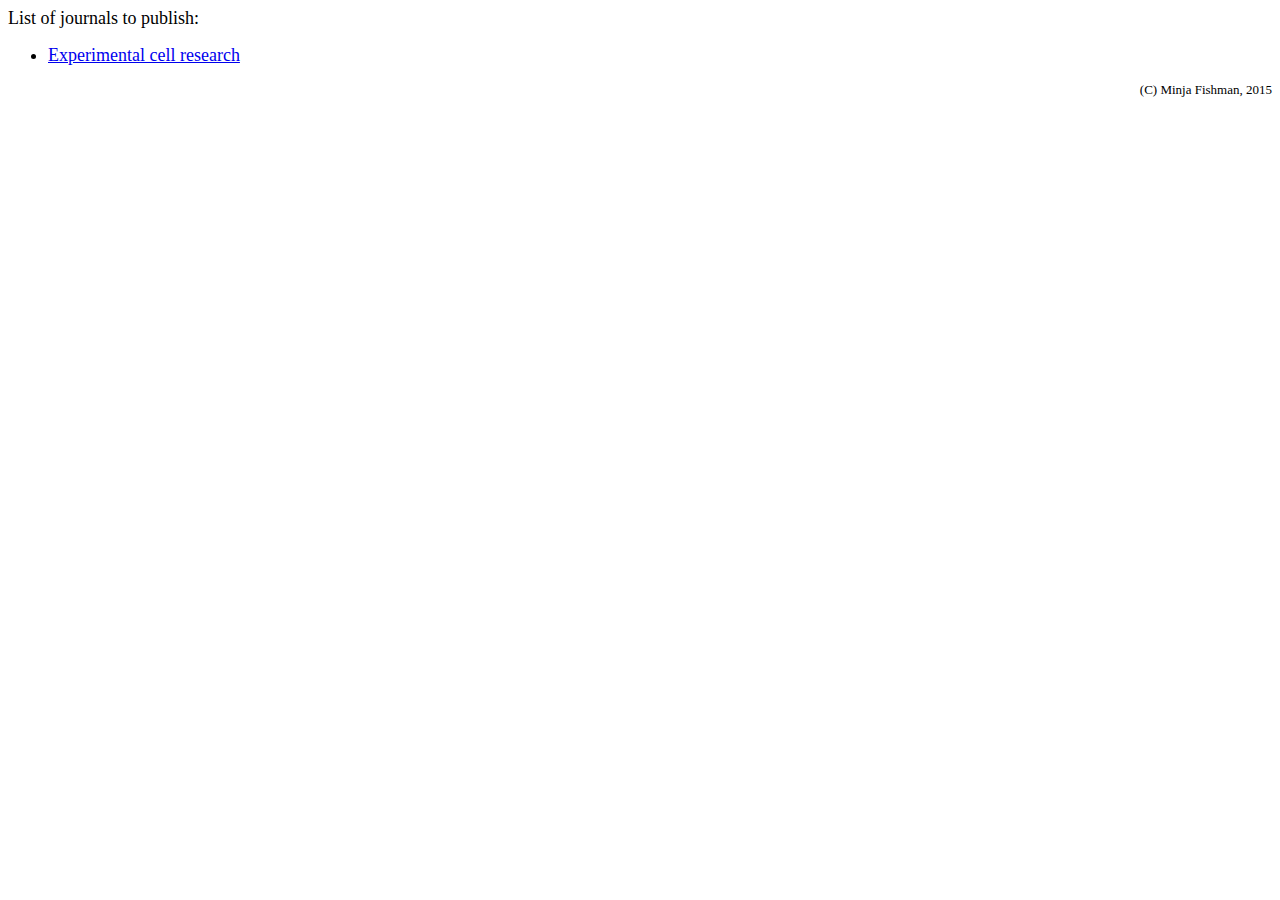
<file: htdocs/journals.html>
<head>
<title>Minja's page at Lab Dev Gen</title>
<meta http-equiv="Content-Type" content="text/html; charset=utf-8"> 
</head>
<body>
<p><font size=+1>List of journals to publish:
	<ul>
	<li><a href="http://www.journals.elsevier.com/experimental-cell-research/">Experimental cell research</a></li>
	</ul>
</font></p>
<p align="right"><font size=-1>(C) Minja Fishman, 2015</font></p>
</body>
</file>
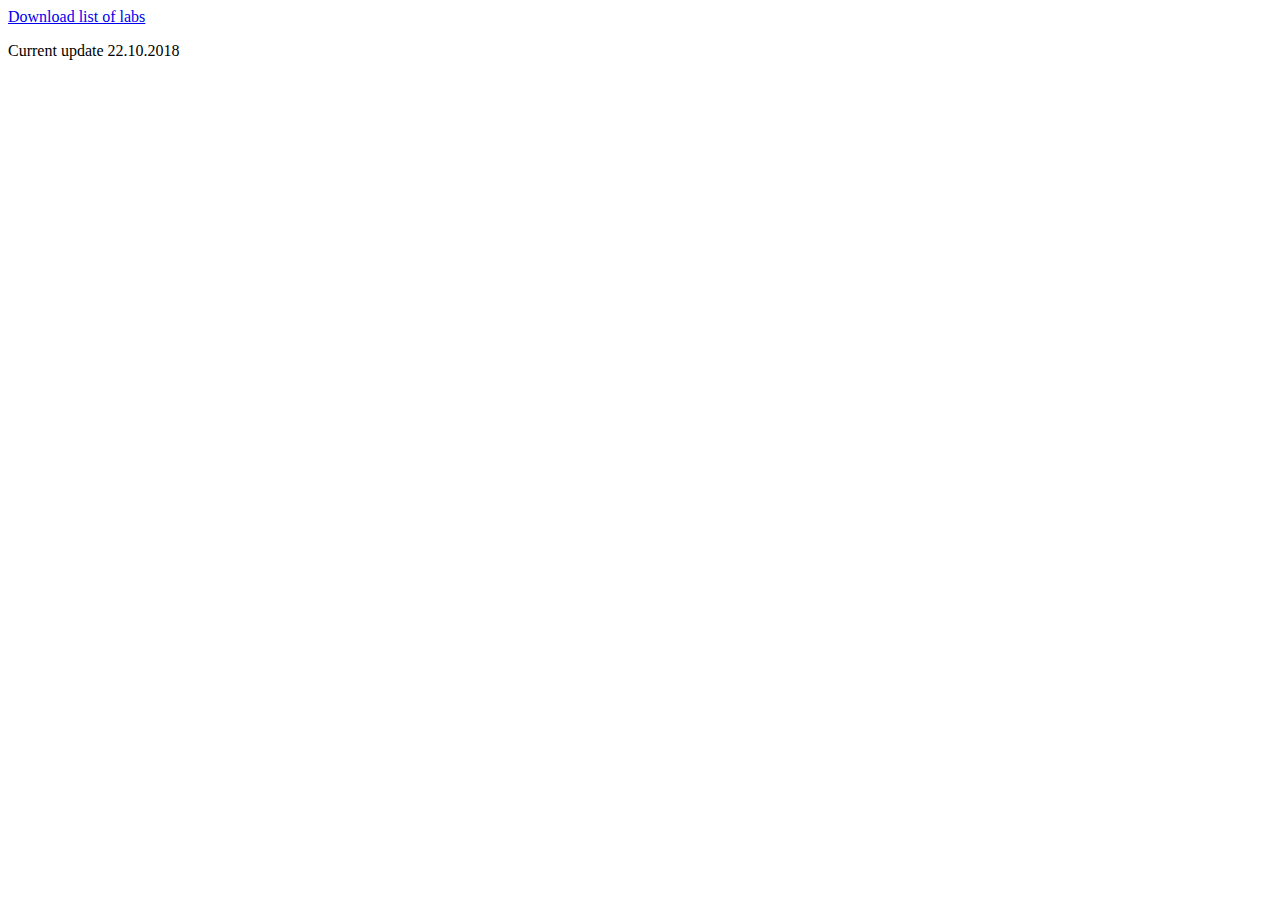
<file: htdocs/labs.html>
<html>
	<head>
		<title>Lab options</title>
		<meta http-equiv="Content-Type" content="text/html; charset=utf-8"> 
		<meta http-equiv="expires" content="0">
	</head>
	<body>
		<a href="./Labs.pdf">Download list of labs</a>
		<p><font size="x-small">Current update 22.10.2018</font></p>
	</body>
</html>
</file>
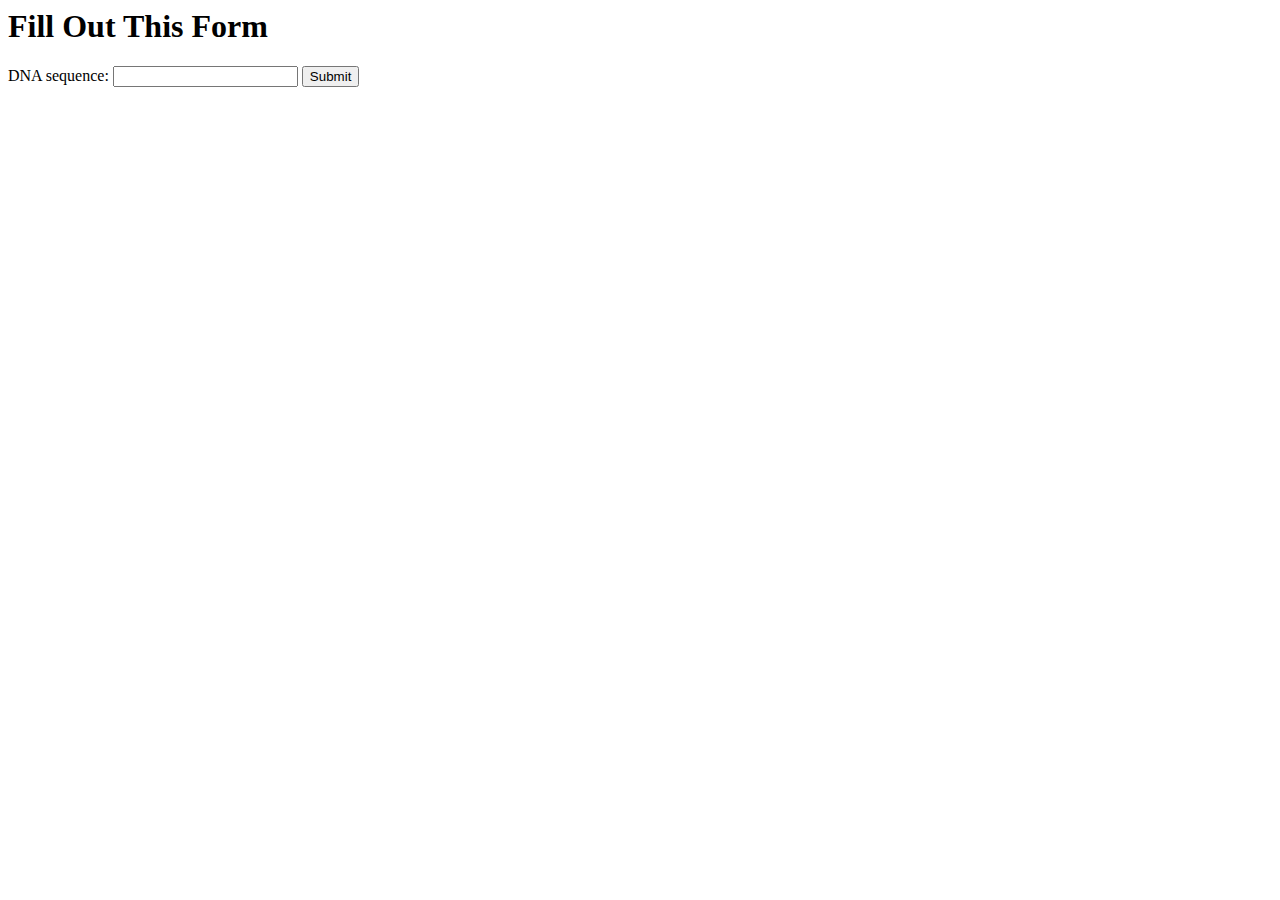
<file: htdocs/primertool.html>
<title>Minja's page at Lab Dev Gen</title>
<body>
<h1>Fill Out This Form</h1>
<form action="/PickPrimers" method="POST">
    DNA sequence: <input type="text" name="DNAseq">
    <input type="submit">
</form>

</body>
</file>
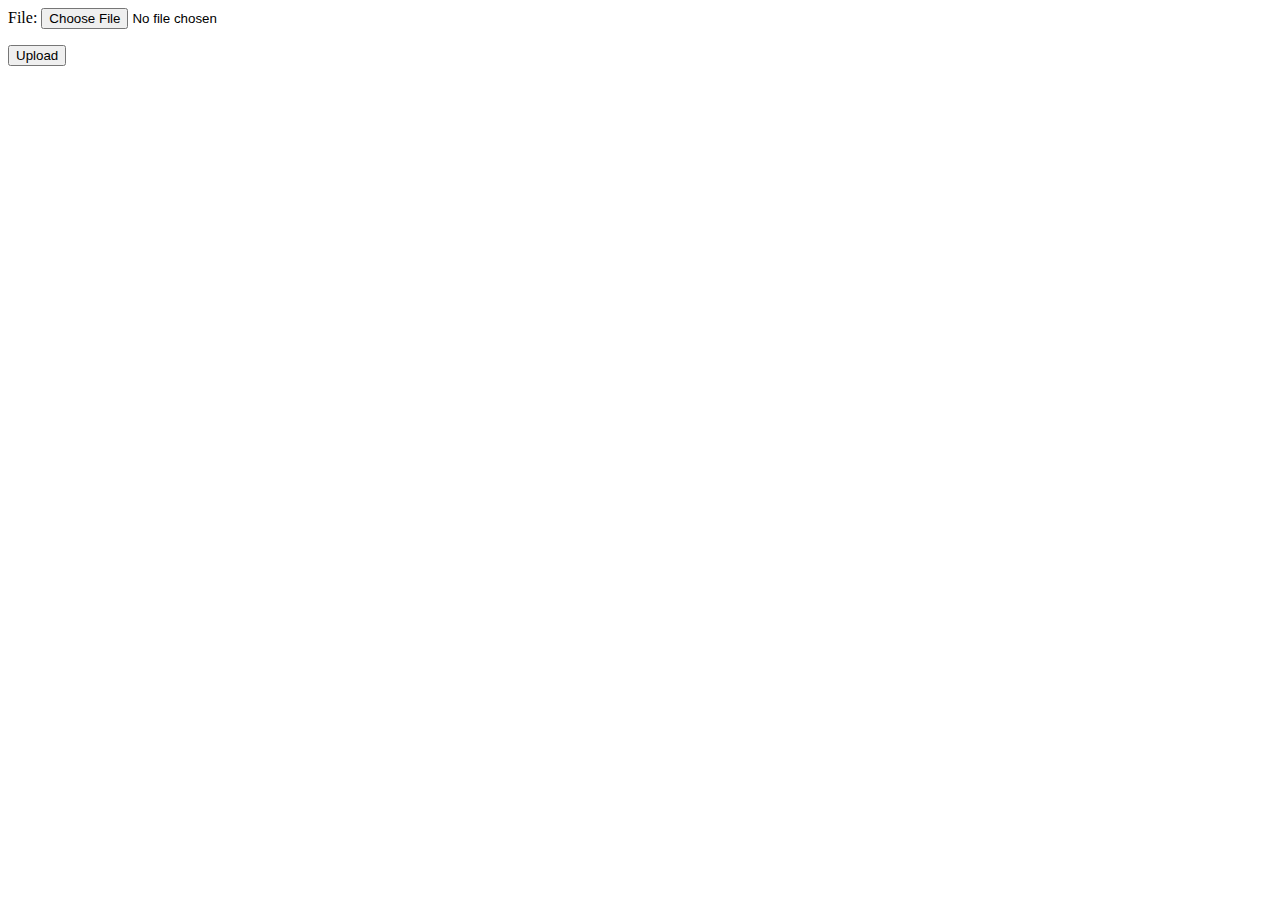
<file: htdocs/test.html>
<html><body>
<form enctype="multipart/form-data" action="../cgi-bin/test.py" method="post">
<p>File: <input type="file" name="file"></p>
<p><input type="submit" value="Upload"></p>
</form>
</body></html>
</file>
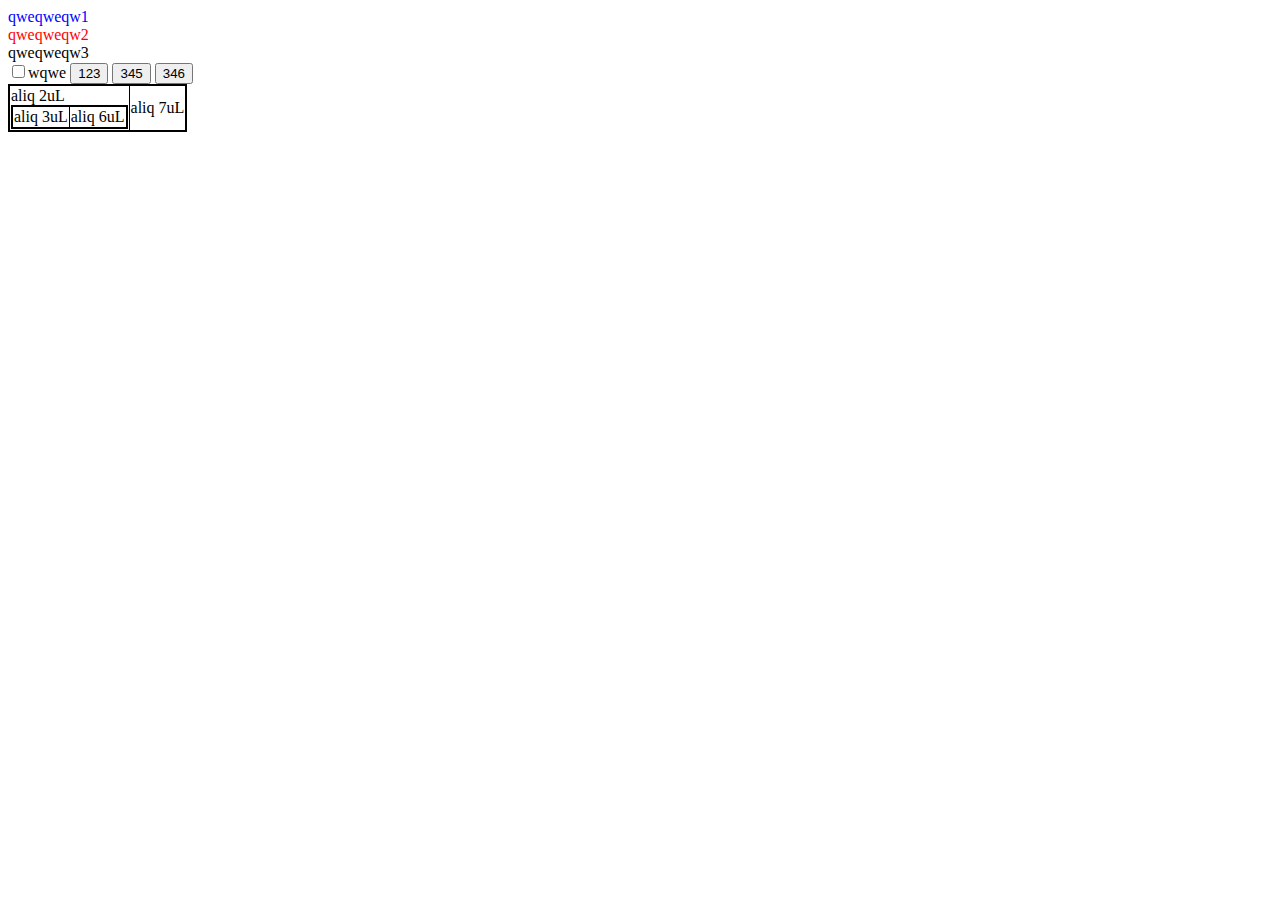
<file: htdocs/transf_calc/test.html>
<html>
	<head>
		<script type="text/javascript" src="js/jquery-2.1.4.min.js"></script>
		<script type="text/javascript" src="js/jquery.arrayUtilities.min.js"></script>
		<script language="javascript">
			alert("a"+"b")
			function test()
			{
				return [1.1,undefined]
			}
			a=test()
			console.log(typeof(a[0])=='undefined')
			console.log(typeof(a[1])=='undefined')
			function myFunc()
			{
				q=new Object
				q[1]=1
				q[2]=2
				for(var key in q) {
					console.log(key)
					console.log(typeof(key))
					console.log(q[key])
				}
				console.log(q)
				console.log(q.keys)
			}
		a=[2,3,4]
		function myFunc2()
		{
			function t(a)
			{
				a.push(1)
			}
			
			t(a)
			alert(a)
			$("input").empty()
			alert($("input").next("span").html())
//			$("input").remove()
		}
		</script>
		
		<style>
			.r {color : red}
			.b {color : blue}
			table {  
				border: 2px solid black; /* Рамка вокруг таблицы */
				border-collapse: collapse; /* Отображать только одинарные линии */
			}
			table th, table td, table tr { 
				border: 1px solid black; /* Граница вокруг ячеек */
			}
			
		</style>
	</head>
	<div class="b">qweqweqw1</div>
	<div class="r">qweqweqw2</div>
	<div >qweqweqw3</div>
	<input type="checkbox" /><span>wqwe</span>
	<button onClick='console.log($("div"))'>123</button>
	<button onClick='myFunc()'>345</button>
	<button onClick='myFunc2()'>346</button>
	<br>
	<style>
	</style>
	<table><tr>
		<td>aliq 2uL<br><table><tr><td>aliq 3uL</td><td>aliq 6uL</td></tr></table><td>aliq 7uL</td></tr></table>

</html>
</file>
<file: htdocs/transf_calc/transfections_calculator.css>
table#tablePlasmids,  table#tablePlates{ 
    /*width: 100%;  Ширина таблицы */
    border: 2px solid black; /* Рамка вокруг таблицы */
    border-collapse: collapse; /* Отображать только одинарные линии */
   }
table#tablePlasmids  th, table#tablePlates th { 
/*    text-align: center; 
    padding: 5px; /* Поля вокруг содержимого ячеек */
    border: 1px solid black; /* Граница вокруг ячеек */
   }
table#tablePlasmids    td , table#tablePlates td{ 
    padding: 5px; /* Поля вокруг содержимого ячеек */
    border: 1px solid black; /* Граница вокруг ячеек */
   }
   
.unvalid_plasmid {
	background-color: red
}
.valid_plasmid {
	background-color: white
}

div.mainContent{
	width: 800px;

	position: absolute;
	top:0;
	bottom: 0;
	left: 0;
	right: 0;
	
	margin: auto;
	
/*    border: 1px solid #ccc;*/
}

div.centralDiv{
	margin: 15px auto;	
	width : 60%;
}

table.plasmid_dilution_table {
	text-align: center;
	border: 1px solid black;
	border-collapse: collapse; 
}
table.plasmid_dilution_table td{
	text-align: center;
	border: 1px solid black;
	border-collapse: collapse; 
	padding: 5px
}

span.ready_tube_name {
	font-weight: bold
}
.cWellId{
	font-weight: bold;
	text-align : center
}

span.plasmid_name{
	font-weight: bold
}

span.dna_amount_uL{
	font-weight: bold;
}

span.important_note{
	font-weight: bold;
	color: red;
}

div.hidden{
	display: none
}
</file>
